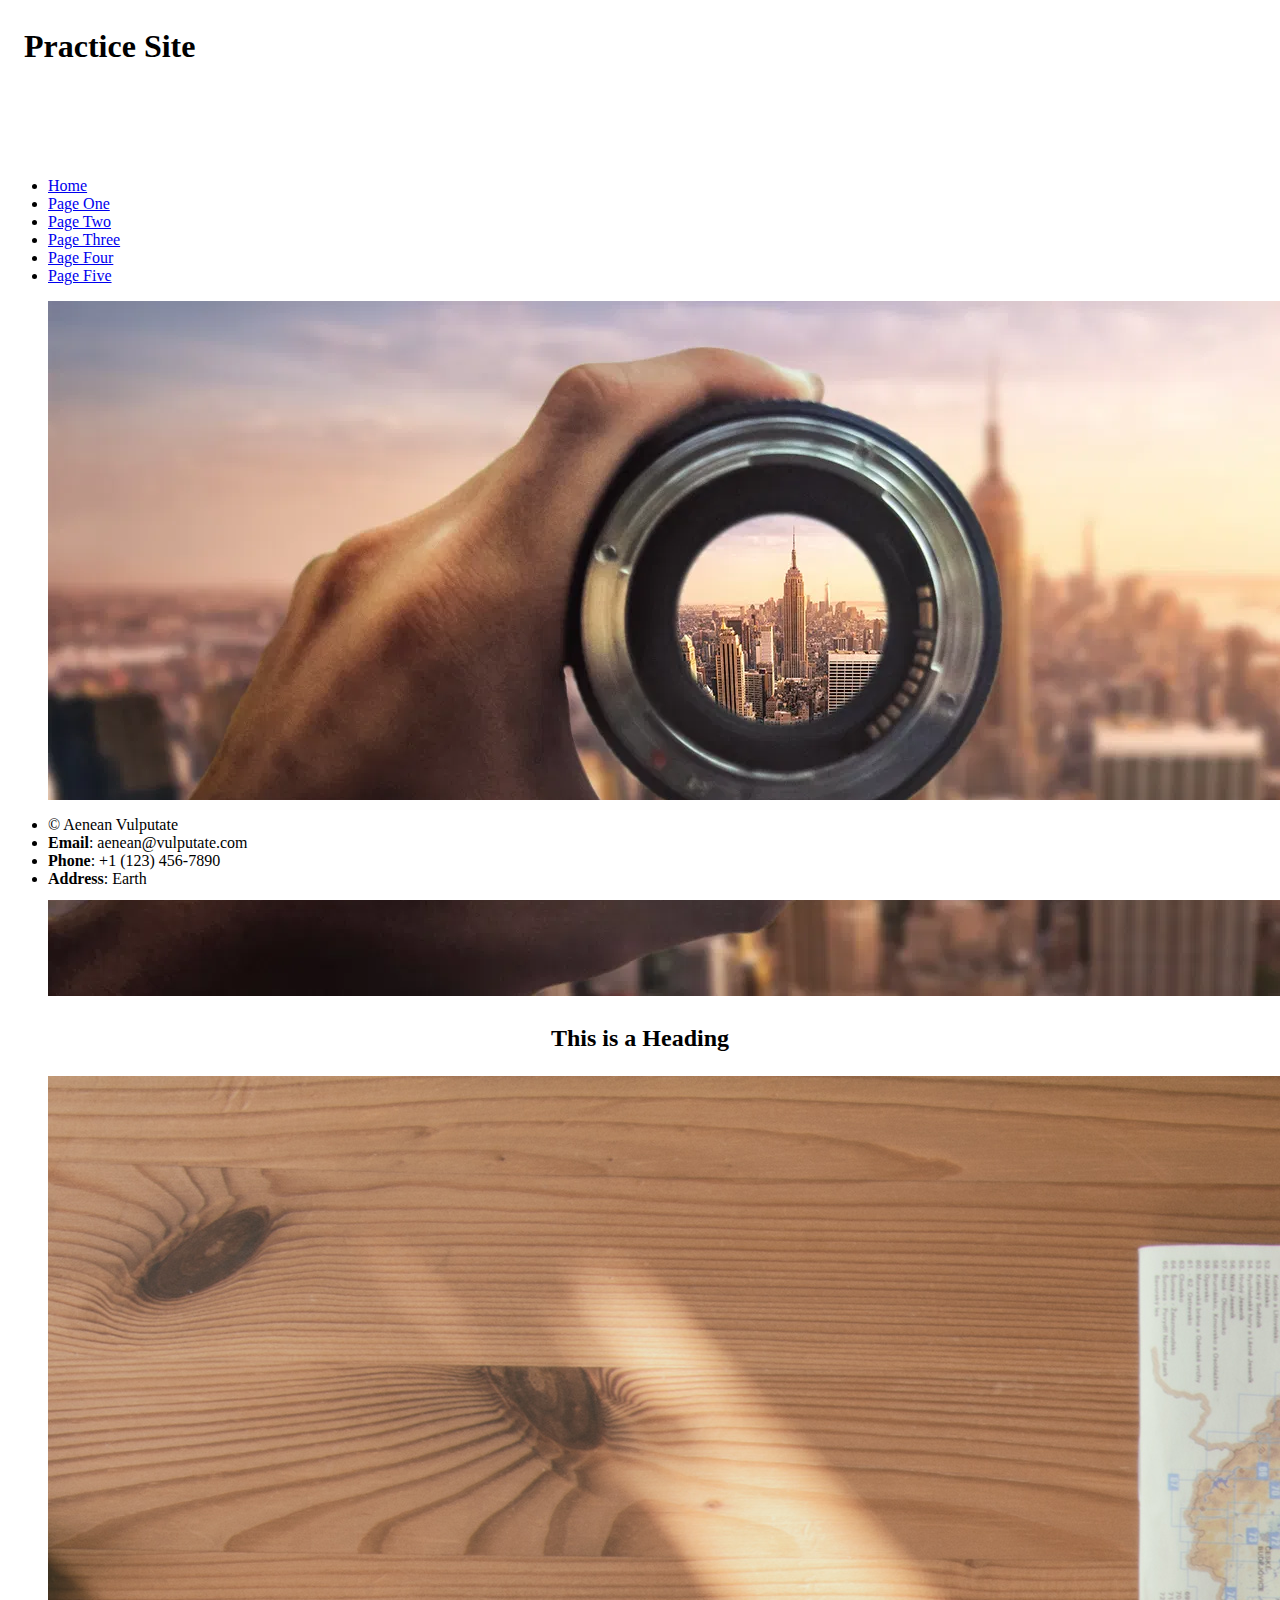
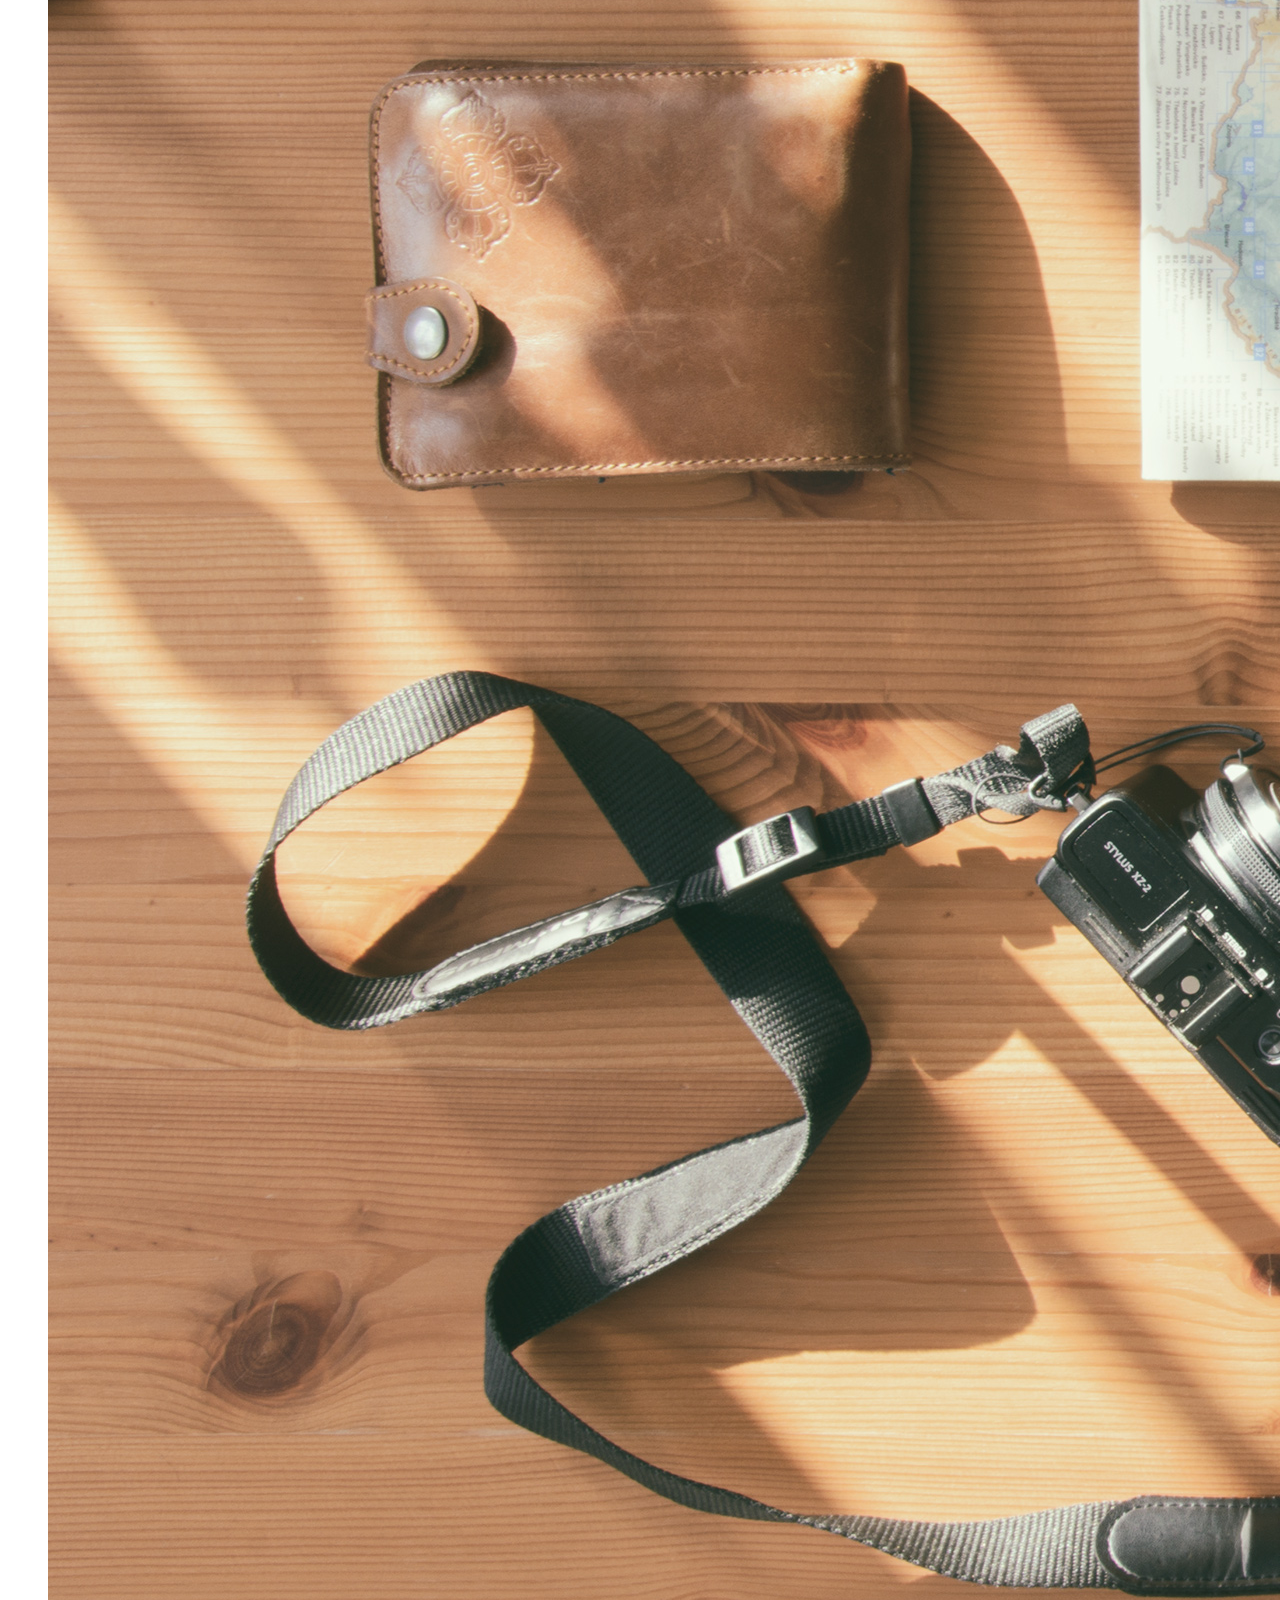
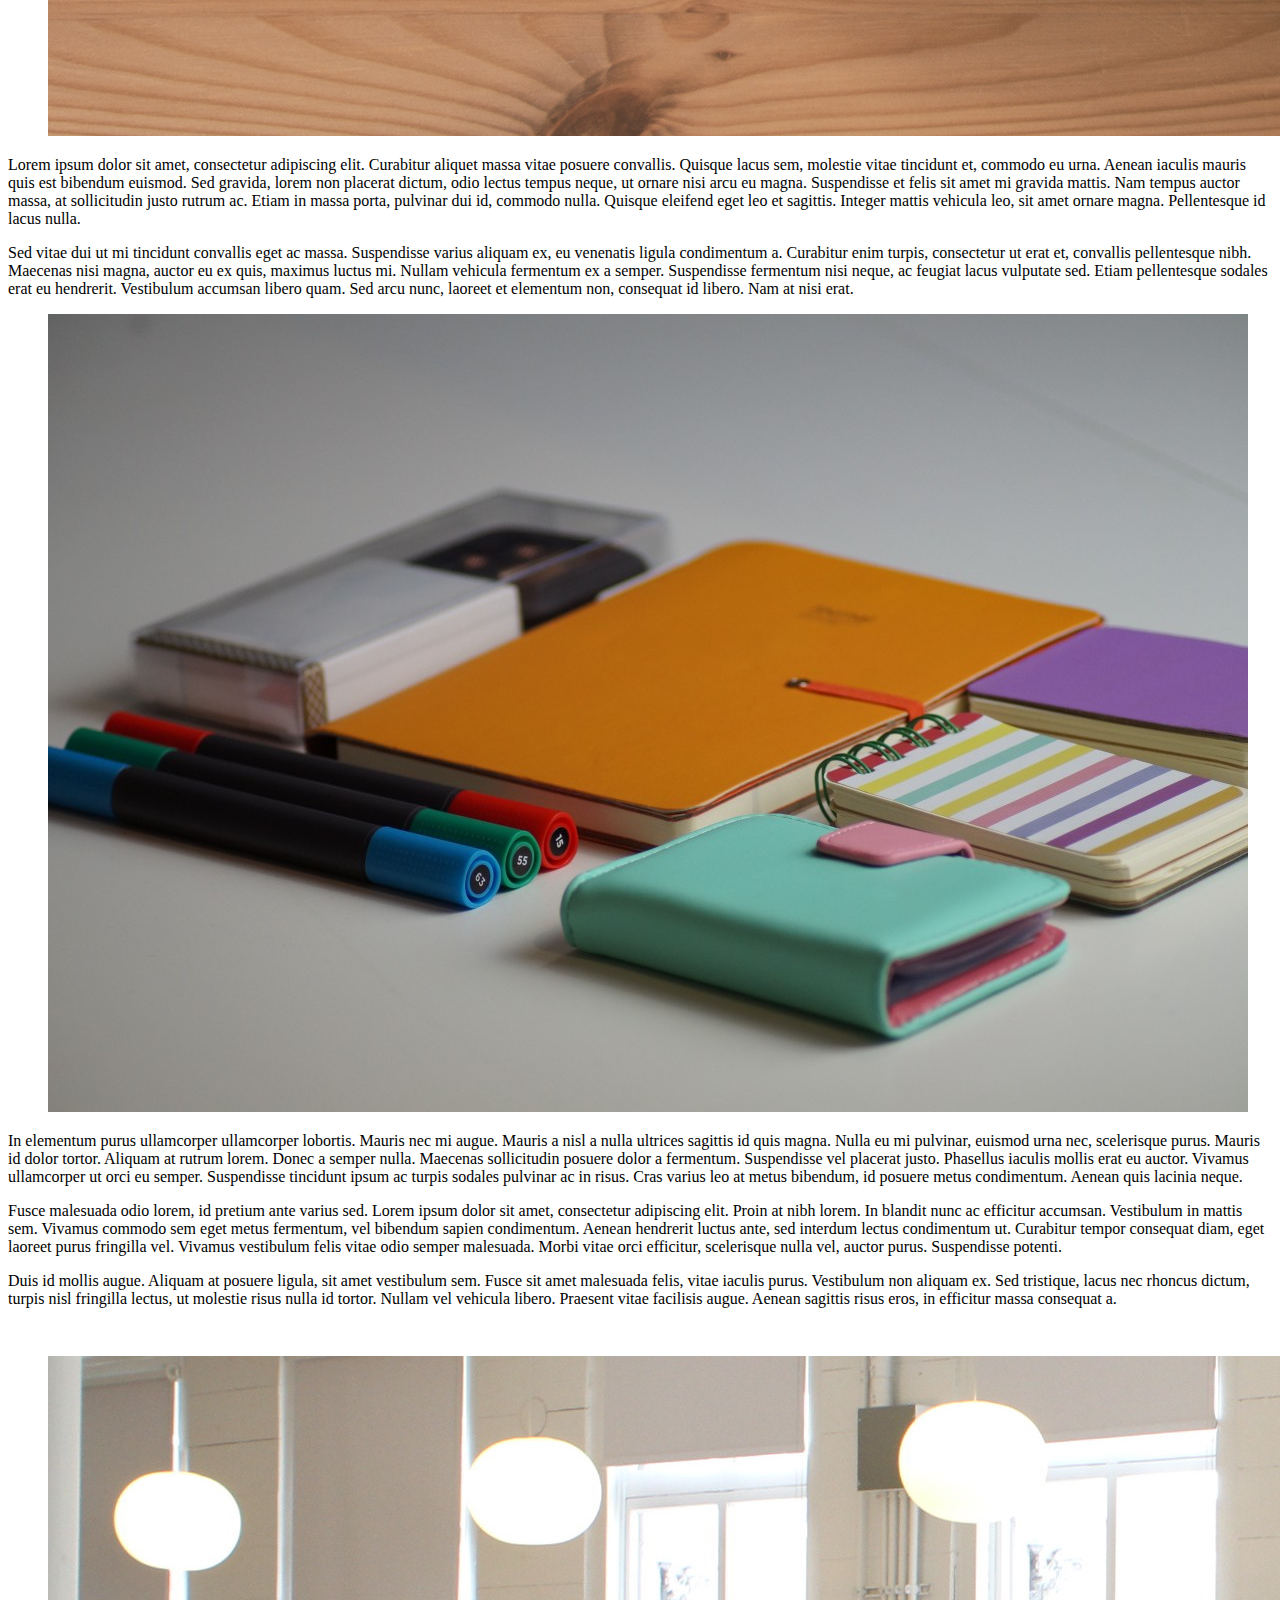
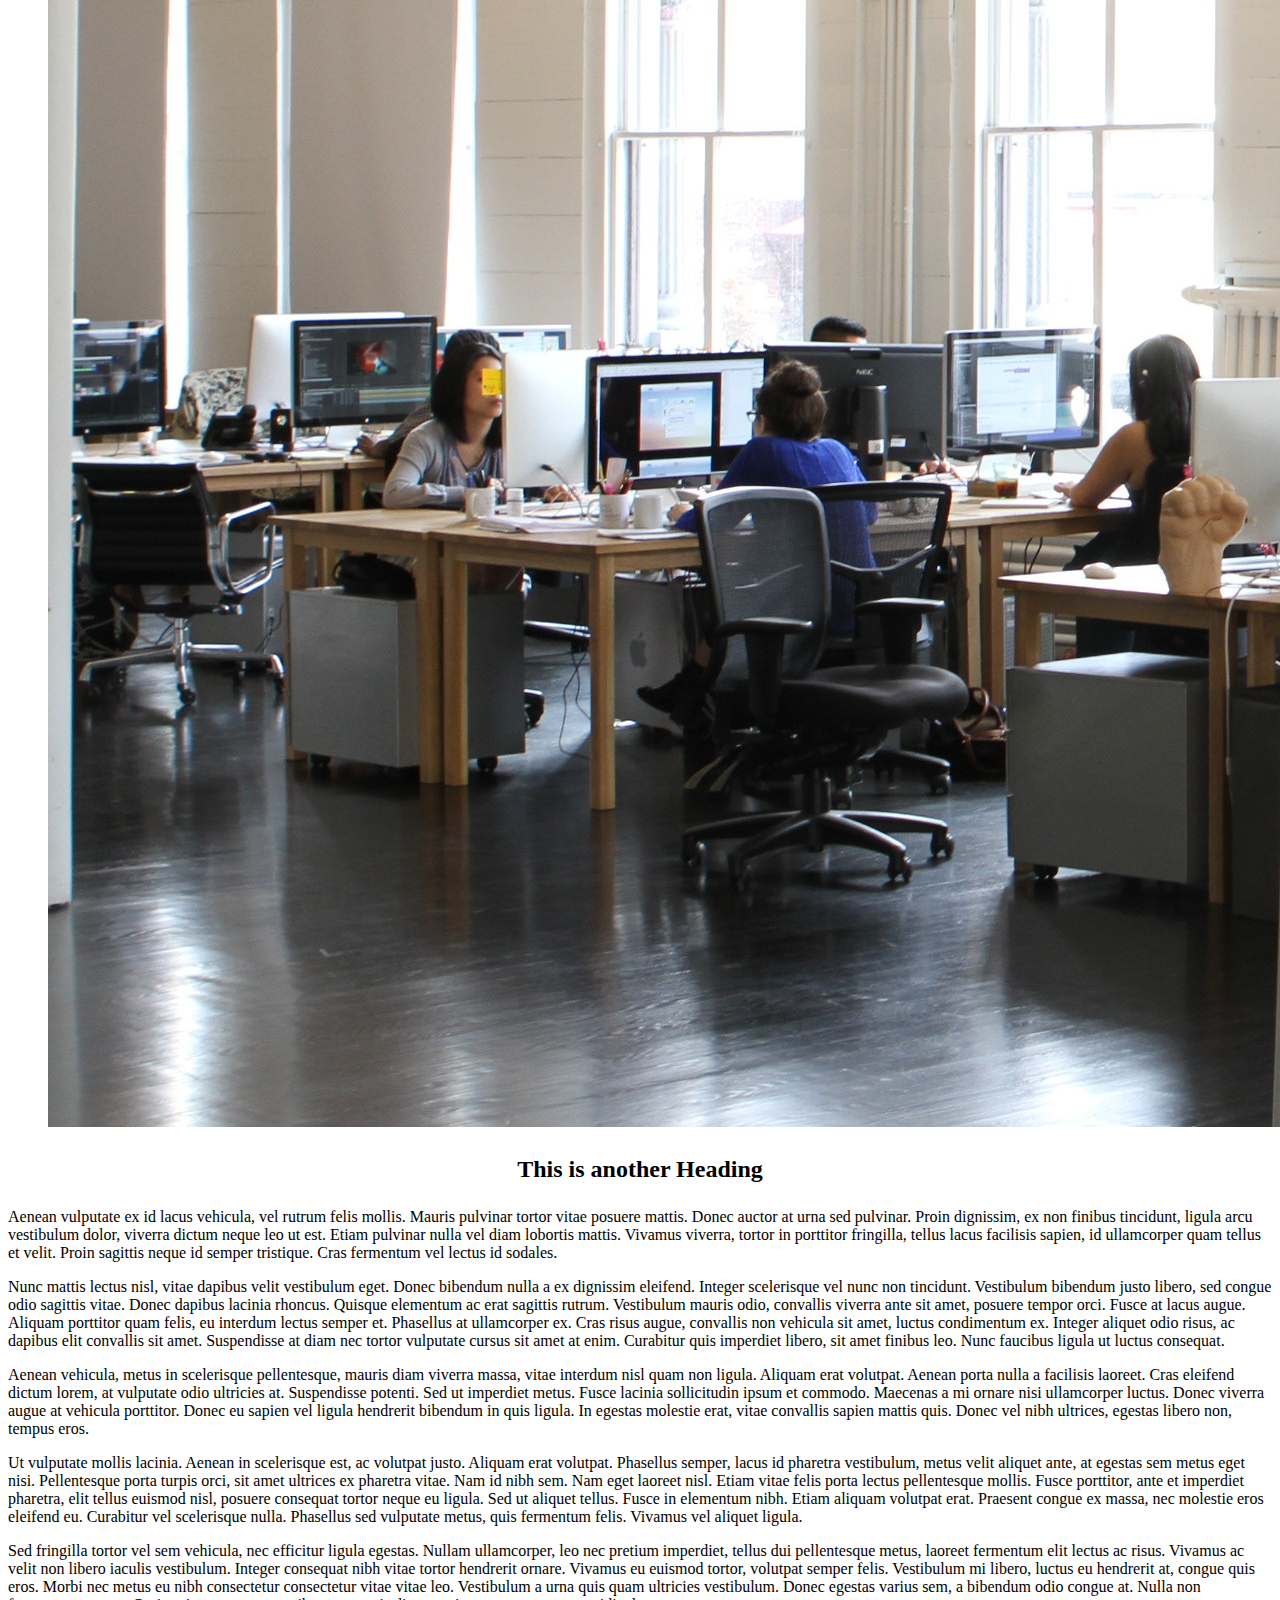
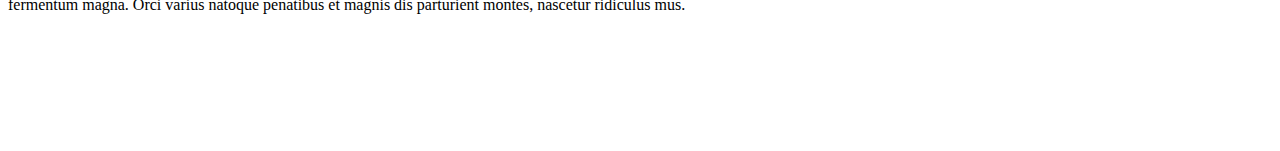
<file: index.html>
<!DOCTYPE HTML>
<html>
	<head>
		<title> Home </title>
		<meta charset="utf-8">
		<link rel="stylesheet" href="main.css">
	</head>
	<body>
		<header>
			<h1> Practice Site </h1>
		</header>
		<div id="wrapper">
			<aside>
				<nav>
					<ul>
						<li> <a href="index.html"> Home </a></li>
						<li> <a href="one.html"> Page One </a></li>
						<li> <a href="two.html"> Page Two </a></li>
						<li> <a href="three.html"> Page Three </a></li>
						<li> <a href="four.html"> Page Four </a></li>
						<li> <a href="five.html"> Page Five </a></li>
					</ul>
				</nav>
			</aside>
			<article>
				<header>
					<figure>
						<img src="banner.jpg">
					</figure>
					<h2> This is a Heading </h2>
				</header>
				<section>
					<figure>
						<img src="one.jpg">
					</figure>
					<p>Lorem ipsum dolor sit amet, consectetur adipiscing elit. Curabitur aliquet massa vitae posuere convallis. Quisque lacus sem, molestie vitae tincidunt et, commodo eu urna. Aenean iaculis mauris quis est bibendum euismod. Sed gravida, lorem non placerat dictum, odio lectus tempus neque, ut ornare nisi arcu eu magna. Suspendisse et felis sit amet mi gravida mattis. Nam tempus auctor massa, at sollicitudin justo rutrum ac. Etiam in massa porta, pulvinar dui id, commodo nulla. Quisque eleifend eget leo et sagittis. Integer mattis vehicula leo, sit amet ornare magna. Pellentesque id lacus nulla.</p>
					<p>Sed vitae dui ut mi tincidunt convallis eget ac massa. Suspendisse varius aliquam ex, eu venenatis ligula condimentum a. Curabitur enim turpis, consectetur ut erat et, convallis pellentesque nibh. Maecenas nisi magna, auctor eu ex quis, maximus luctus mi. Nullam vehicula fermentum ex a semper. Suspendisse fermentum nisi neque, ac feugiat lacus vulputate sed. Etiam pellentesque sodales erat eu hendrerit. Vestibulum accumsan libero quam. Sed arcu nunc, laoreet et elementum non, consequat id libero. Nam at nisi erat.</p>
					<figure>
						<img src="two.jpg">
					</figure>
					<p>In elementum purus ullamcorper ullamcorper lobortis. Mauris nec mi augue. Mauris a nisl a nulla ultrices sagittis id quis magna. Nulla eu mi pulvinar, euismod urna nec, scelerisque purus. Mauris id dolor tortor. Aliquam at rutrum lorem. Donec a semper nulla. Maecenas sollicitudin posuere dolor a fermentum. Suspendisse vel placerat justo. Phasellus iaculis mollis erat eu auctor. Vivamus ullamcorper ut orci eu semper. Suspendisse tincidunt ipsum ac turpis sodales pulvinar ac in risus. Cras varius leo at metus bibendum, id posuere metus condimentum. Aenean quis lacinia neque.</p>
					<p>Fusce malesuada odio lorem, id pretium ante varius sed. Lorem ipsum dolor sit amet, consectetur adipiscing elit. Proin at nibh lorem. In blandit nunc ac efficitur accumsan. Vestibulum in mattis sem. Vivamus commodo sem eget metus fermentum, vel bibendum sapien condimentum. Aenean hendrerit luctus ante, sed interdum lectus condimentum ut. Curabitur tempor consequat diam, eget laoreet purus fringilla vel. Vivamus vestibulum felis vitae odio semper malesuada. Morbi vitae orci efficitur, scelerisque nulla vel, auctor purus. Suspendisse potenti.</p>
					<p>Duis id mollis augue. Aliquam at posuere ligula, sit amet vestibulum sem. Fusce sit amet malesuada felis, vitae iaculis purus. Vestibulum non aliquam ex. Sed tristique, lacus nec rhoncus dictum, turpis nisl fringilla lectus, ut molestie risus nulla id tortor. Nullam vel vehicula libero. Praesent vitae facilisis augue. Aenean sagittis risus eros, in efficitur massa consequat a.</p>
				</section>
			</article>
			<article>
				<header>
					<figure>
						<img src="banner2.jpg">
					</figure>
					<h2> This is another Heading </h2>
				</header>
				<p>Aenean vulputate ex id lacus vehicula, vel rutrum felis mollis. Mauris pulvinar tortor vitae posuere mattis. Donec auctor at urna sed pulvinar. Proin dignissim, ex non finibus tincidunt, ligula arcu vestibulum dolor, viverra dictum neque leo ut est. Etiam pulvinar nulla vel diam lobortis mattis. Vivamus viverra, tortor in porttitor fringilla, tellus lacus facilisis sapien, id ullamcorper quam tellus et velit. Proin sagittis neque id semper tristique. Cras fermentum vel lectus id sodales.</p>
				<p>Nunc mattis lectus nisl, vitae dapibus velit vestibulum eget. Donec bibendum nulla a ex dignissim eleifend. Integer scelerisque vel nunc non tincidunt. Vestibulum bibendum justo libero, sed congue odio sagittis vitae. Donec dapibus lacinia rhoncus. Quisque elementum ac erat sagittis rutrum. Vestibulum mauris odio, convallis viverra ante sit amet, posuere tempor orci. Fusce at lacus augue. Aliquam porttitor quam felis, eu interdum lectus semper et. Phasellus at ullamcorper ex. Cras risus augue, convallis non vehicula sit amet, luctus condimentum ex. Integer aliquet odio risus, ac dapibus elit convallis sit amet. Suspendisse at diam nec tortor vulputate cursus sit amet at enim. Curabitur quis imperdiet libero, sit amet finibus leo. Nunc faucibus ligula ut luctus consequat.</p>
				<p>Aenean vehicula, metus in scelerisque pellentesque, mauris diam viverra massa, vitae interdum nisl quam non ligula. Aliquam erat volutpat. Aenean porta nulla a facilisis laoreet. Cras eleifend dictum lorem, at vulputate odio ultricies at. Suspendisse potenti. Sed ut imperdiet metus. Fusce lacinia sollicitudin ipsum et commodo. Maecenas a mi ornare nisi ullamcorper luctus. Donec viverra augue at vehicula porttitor. Donec eu sapien vel ligula hendrerit bibendum in quis ligula. In egestas molestie erat, vitae convallis sapien mattis quis. Donec vel nibh ultrices, egestas libero non, tempus eros.</p>
				<p>Ut vulputate mollis lacinia. Aenean in scelerisque est, ac volutpat justo. Aliquam erat volutpat. Phasellus semper, lacus id pharetra vestibulum, metus velit aliquet ante, at egestas sem metus eget nisi. Pellentesque porta turpis orci, sit amet ultrices ex pharetra vitae. Nam id nibh sem. Nam eget laoreet nisl. Etiam vitae felis porta lectus pellentesque mollis. Fusce porttitor, ante et imperdiet pharetra, elit tellus euismod nisl, posuere consequat tortor neque eu ligula. Sed ut aliquet tellus. Fusce in elementum nibh. Etiam aliquam volutpat erat. Praesent congue ex massa, nec molestie eros eleifend eu. Curabitur vel scelerisque nulla. Phasellus sed vulputate metus, quis fermentum felis. Vivamus vel aliquet ligula.</p>
				<p>Sed fringilla tortor vel sem vehicula, nec efficitur ligula egestas. Nullam ullamcorper, leo nec pretium imperdiet, tellus dui pellentesque metus, laoreet fermentum elit lectus ac risus. Vivamus ac velit non libero iaculis vestibulum. Integer consequat nibh vitae tortor hendrerit ornare. Vivamus eu euismod tortor, volutpat semper felis. Vestibulum mi libero, luctus eu hendrerit at, congue quis eros. Morbi nec metus eu nibh consectetur consectetur vitae vitae leo. Vestibulum a urna quis quam ultricies vestibulum. Donec egestas varius sem, a bibendum odio congue at. Nulla non fermentum magna. Orci varius natoque penatibus et magnis dis parturient montes, nascetur ridiculus mus.</p>
			</article>
		</div>
		<footer>
			<ul>
				<li> &copy; Aenean Vulputate </li>
				<li><b>Email</b>: aenean@vulputate.com</li>
				<li><b>Phone</b>: +1 (123) 456-7890 </li>
				<li><b>Address</b>: Earth </li>
		</footer>
	</body>
</html>
</file>
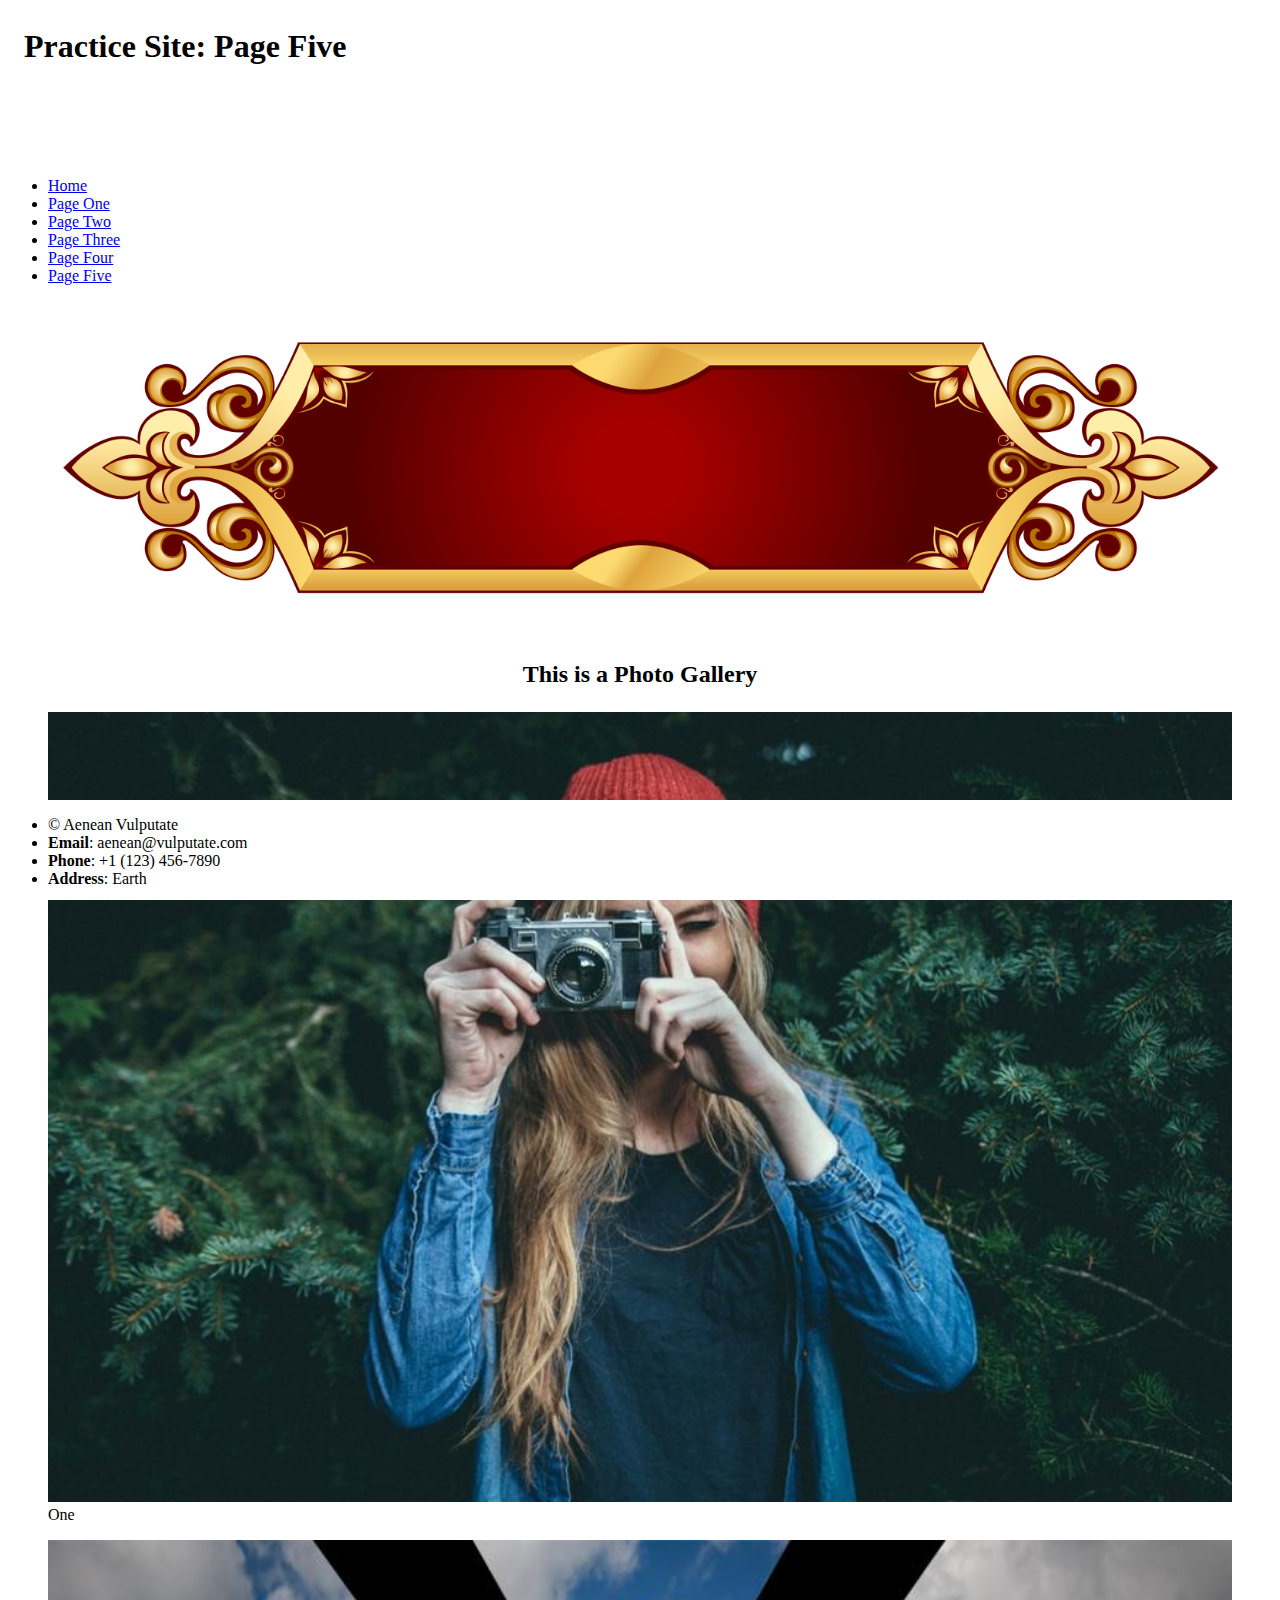
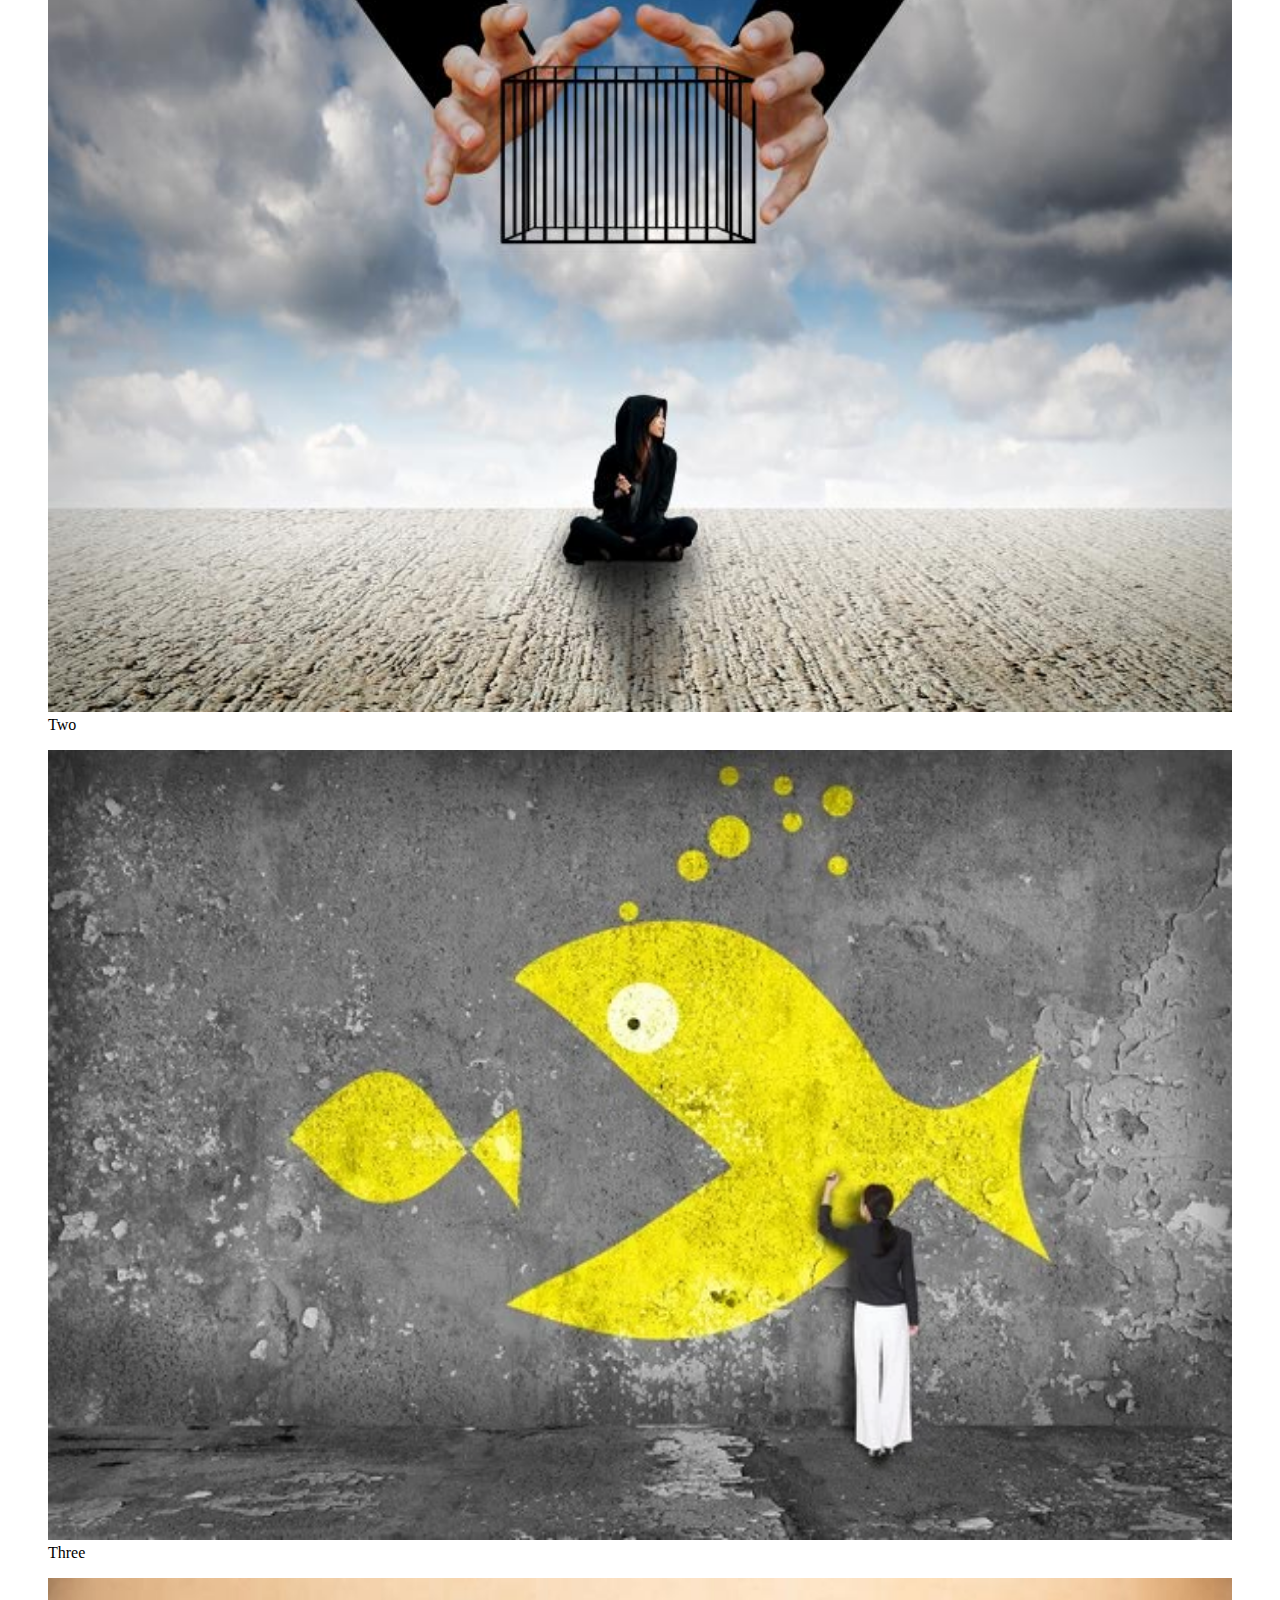
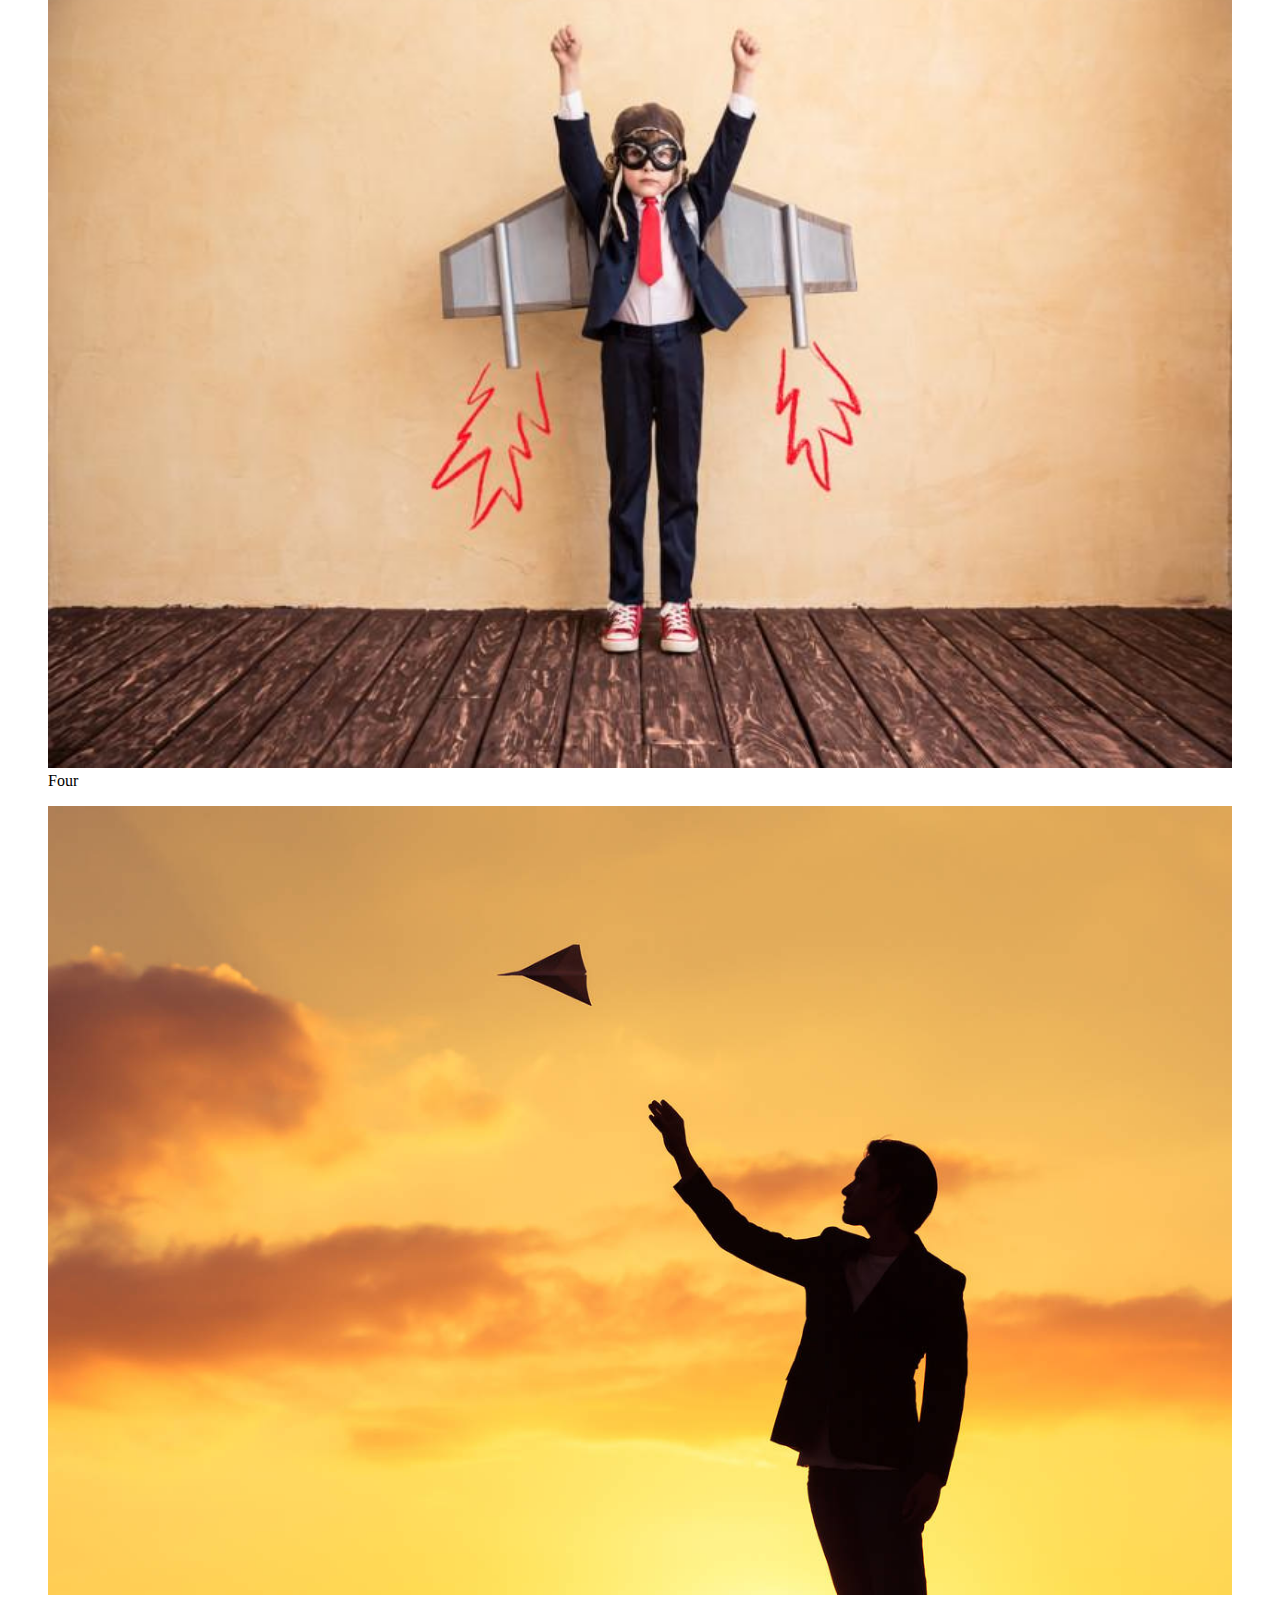
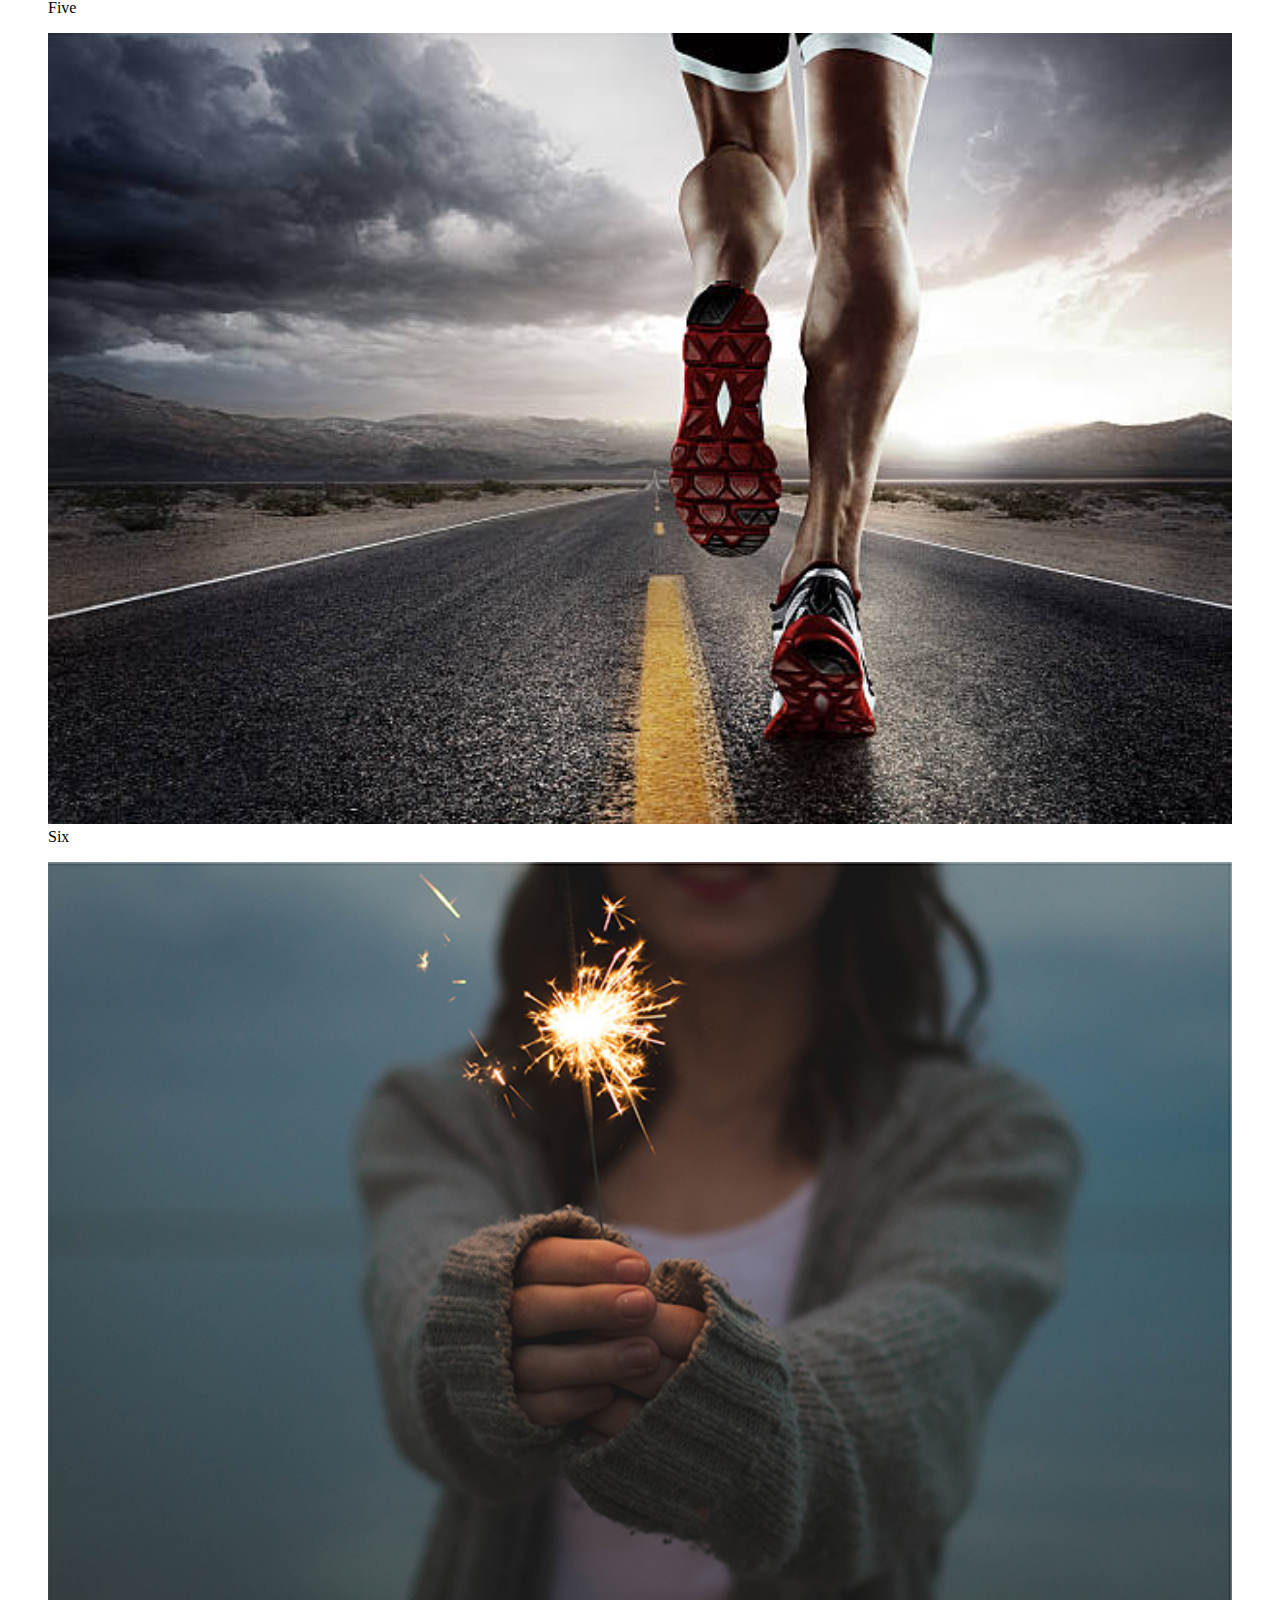
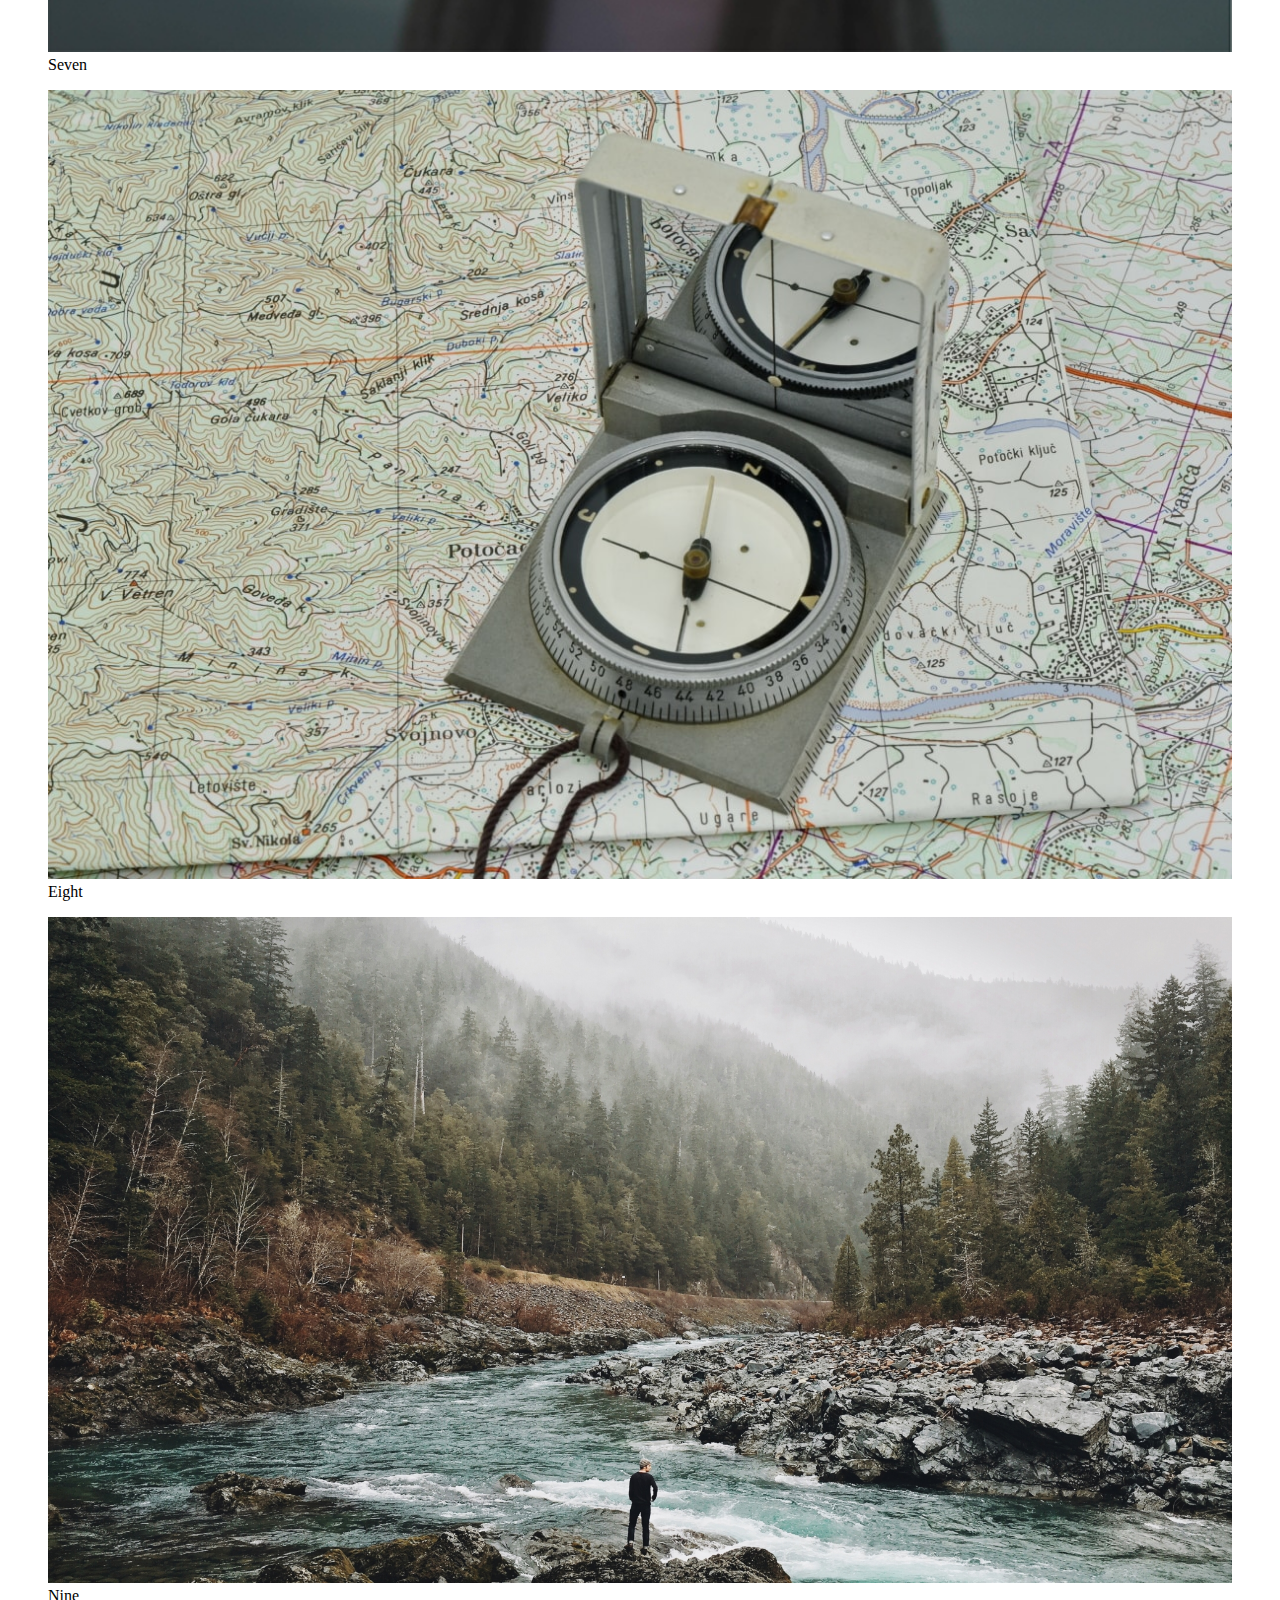
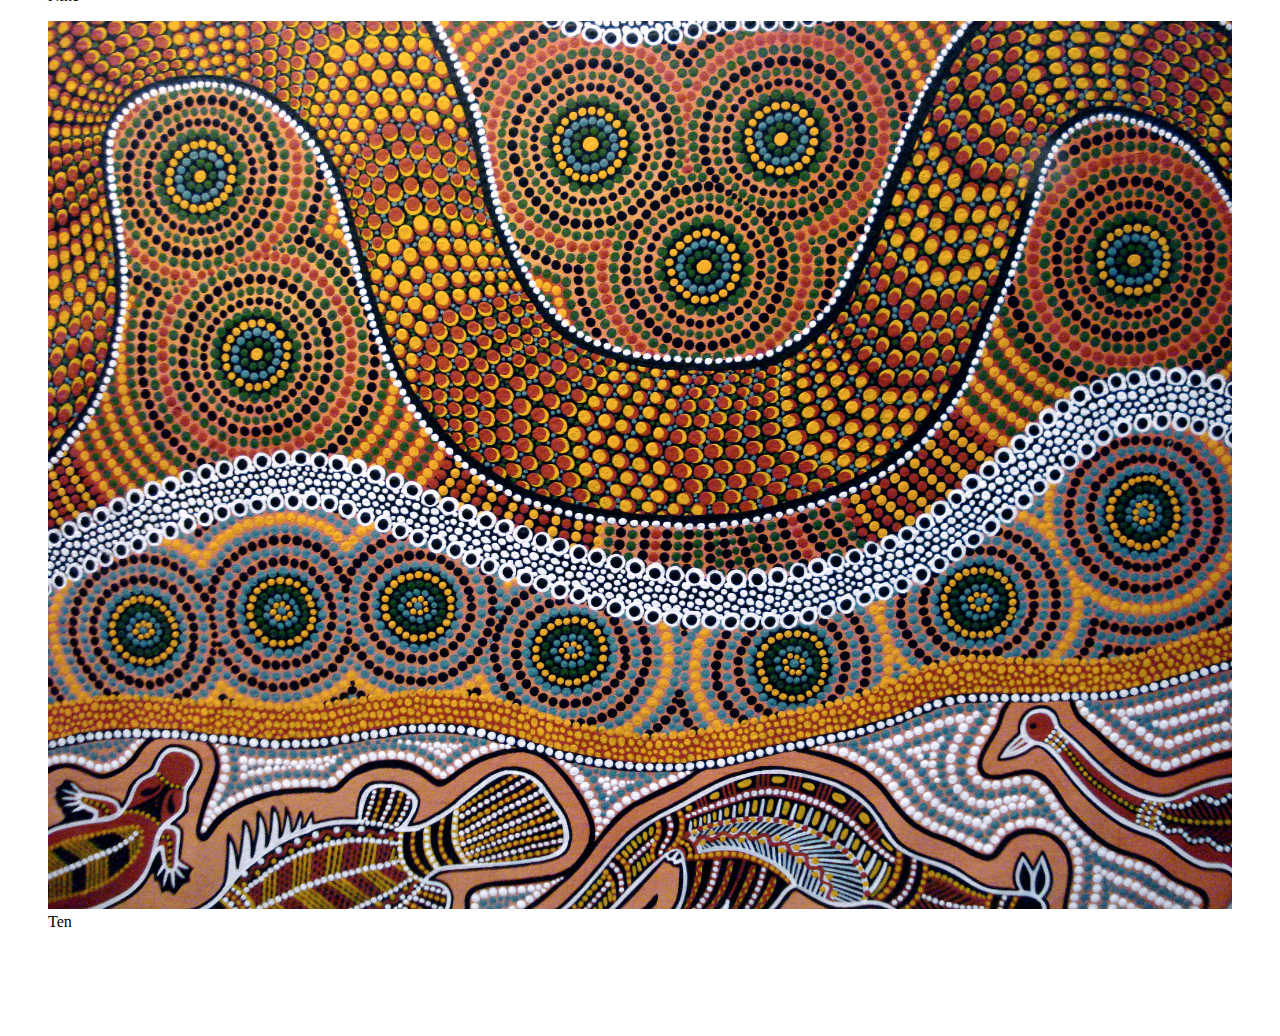
<file: five.html>
<!DOCTYPE HTML>
<html>
	<head>
		<title> Page Five </title>
		<meta charset="utf-8">
		<link rel="stylesheet" href="main.css">
	</head>
	<body>
		<div id="header">
		<header>
			<h1> Practice Site: Page Five </h1>
		</header>
		</div>
		<div id="wrapper">
			<aside>
				<div id="sidenav">
				<nav>
					<ul>
						<li> <a href="index.html"> Home </a></li>
						<li> <a href="one.html"> Page One </a></li>
						<li> <a href="two.html"> Page Two </a></li>
						<li> <a href="three.html"> Page Three </a></li>
						<li> <a href="four.html"> Page Four </a></li>
						<li> <a href="five.html"> Page Five </a></li>
					</ul>
				</nav>
				</div>
			</aside>
			<section>
				<header>
					<div id="gallery">
					<figure>
						<img class="img" src="banner3.png"">
					</figure>
					</div>
					<h2> This is a Photo Gallery </h2>
				</header>
				<section>
				<div id="gallery">
					<figure>
						<a href="#"><img class="img" src="1.jpg"></a>
						<figcaption> One </figcaption>
					</figure>
					</div>
					<div id="gallery">
					<figure>
						<a href="#"><img class="img" src="2.jpg""></a>
						<figcaption> Two </figcaption>
					</figure>
					</div>
					<div id="gallery">
					<figure>
						<a href="#"><img class="img" src="3.jpg"></a>
						<figcaption> Three </figcaption>
					</figure>
					</div>
					<div id="gallery">
					<figure>
						<a href="#"><img class="img" src="4.jpg"></a>
						<figcaption> Four </figcaption>
					</figure>
					</div>
					<div id="gallery">
					<figure>
						<a href="#"><img class="img" src="5.jpg"></a>
						<figcaption> Five </figcaption>
					</figure>
					</div>
					<div id="gallery">
					<figure>
						<a href="#"><img class="img" src="6.jpg"></a>
						<figcaption> Six </figcaption>
					</figure>
					</div>
					<div id="gallery">
					<figure>
						<a href="#"><img class="img" src="7.jpg"></a>
						<figcaption> Seven </figcaption>
					</figure>
					</div>
					<div id="gallery">
					<figure>
						<a href="#"><img class="img" src="8.jpg"></a>
						<figcaption> Eight </figcaption>
					</figure>
					</div>
					<div id="gallery">
					<figure>
						<a href="#"><img class="img" src="9.jpg"></a>
						<figcaption> Nine </figcaption>
					</figure>
					</div>
					<div id="gallery">
					<figure>
						<a href="#"><img class="img" src="10.jpg"></a>
						<figcaption> Ten </figcaption>
					</figure>
				</div>
				</section>
			</section>
		</div>
		<footer>
			<ul>
				<li> &copy; Aenean Vulputate </li>
				<li><b>Email</b>: aenean@vulputate.com</li>
				<li><b>Phone</b>: +1 (123) 456-7890 </li>
				<li><b>Address</b>: Earth </li>
			</ul>
		</footer>
	</body>
</html>
</file>
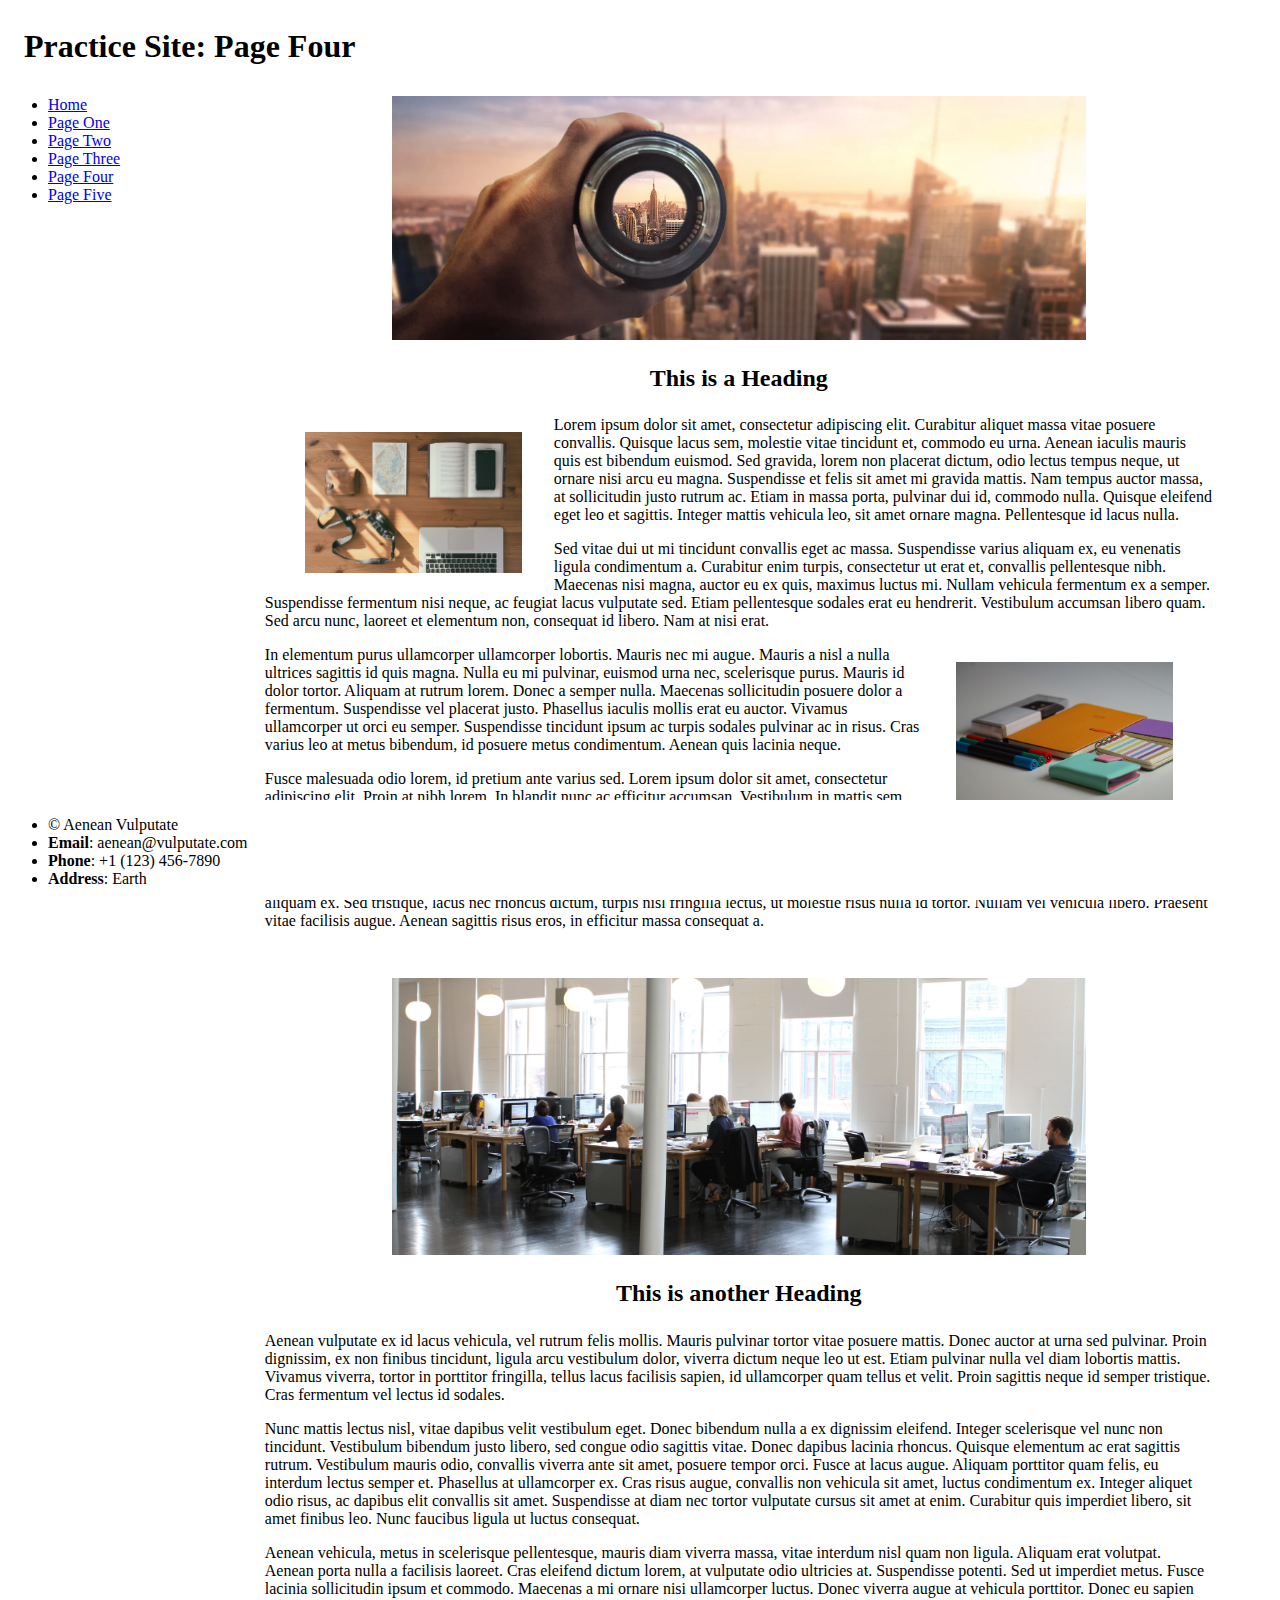
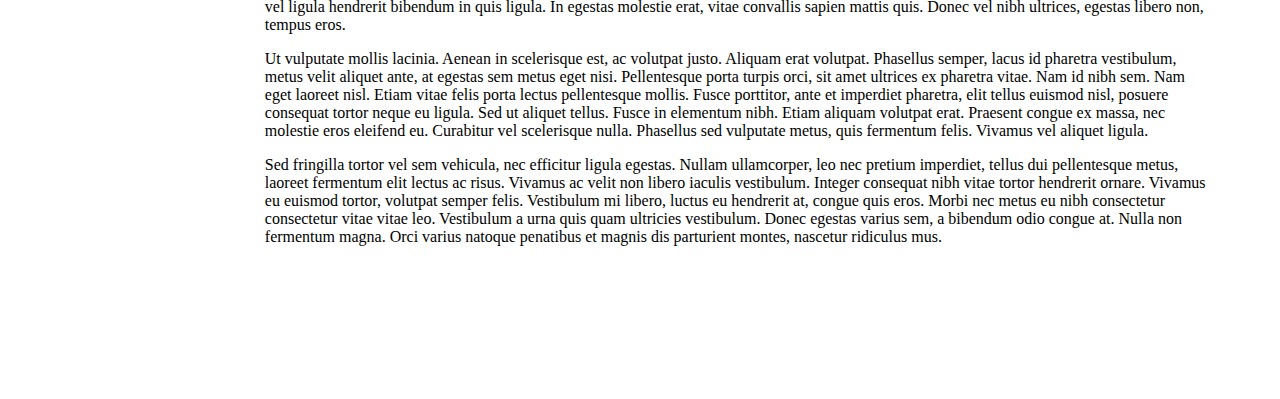
<file: four.html>
<!DOCTYPE HTML>
<html>
	<head>
		<title> Page Four </title>
		<meta charset="utf-8">
		<link rel="stylesheet" href="main.css">
	</head>
	<body>
		<header class="title">
			<h1> Practice Site: Page Four </h1>
		</header>
			<div id="wrapper">
			<aside class="four">
				<nav>
					<ul>
						<li> <a href="index.html"> Home </a></li>
						<li> <a href="one.html"> Page One </a></li>
						<li> <a href="two.html"> Page Two </a></li>
						<li> <a href="three.html"> Page Three </a></li>
						<li> <a href="four.html"> Page Four </a></li>
						<li> <a href="five.html"> Page Five </a></li>
					</ul>
				</nav>
			</aside>
			<div class="articles4">
			<article>
				<header>
					<figure>
						<img class="banner" src="banner.jpg">
					</figure>
					<h2> This is a Heading </h2>
				</header>
				<section>
					<figure>
						<img class="left4" src="one.jpg">
					</figure>
					<p>Lorem ipsum dolor sit amet, consectetur adipiscing elit. Curabitur aliquet massa vitae posuere convallis. Quisque lacus sem, molestie vitae tincidunt et, commodo eu urna. Aenean iaculis mauris quis est bibendum euismod. Sed gravida, lorem non placerat dictum, odio lectus tempus neque, ut ornare nisi arcu eu magna. Suspendisse et felis sit amet mi gravida mattis. Nam tempus auctor massa, at sollicitudin justo rutrum ac. Etiam in massa porta, pulvinar dui id, commodo nulla. Quisque eleifend eget leo et sagittis. Integer mattis vehicula leo, sit amet ornare magna. Pellentesque id lacus nulla.</p>
					<p>Sed vitae dui ut mi tincidunt convallis eget ac massa. Suspendisse varius aliquam ex, eu venenatis ligula condimentum a. Curabitur enim turpis, consectetur ut erat et, convallis pellentesque nibh. Maecenas nisi magna, auctor eu ex quis, maximus luctus mi. Nullam vehicula fermentum ex a semper. Suspendisse fermentum nisi neque, ac feugiat lacus vulputate sed. Etiam pellentesque sodales erat eu hendrerit. Vestibulum accumsan libero quam. Sed arcu nunc, laoreet et elementum non, consequat id libero. Nam at nisi erat.</p>
					<figure>
						<img class="right4" src="two.jpg">
					</figure>
					<p>In elementum purus ullamcorper ullamcorper lobortis. Mauris nec mi augue. Mauris a nisl a nulla ultrices sagittis id quis magna. Nulla eu mi pulvinar, euismod urna nec, scelerisque purus. Mauris id dolor tortor. Aliquam at rutrum lorem. Donec a semper nulla. Maecenas sollicitudin posuere dolor a fermentum. Suspendisse vel placerat justo. Phasellus iaculis mollis erat eu auctor. Vivamus ullamcorper ut orci eu semper. Suspendisse tincidunt ipsum ac turpis sodales pulvinar ac in risus. Cras varius leo at metus bibendum, id posuere metus condimentum. Aenean quis lacinia neque.</p>
					<p>Fusce malesuada odio lorem, id pretium ante varius sed. Lorem ipsum dolor sit amet, consectetur adipiscing elit. Proin at nibh lorem. In blandit nunc ac efficitur accumsan. Vestibulum in mattis sem. Vivamus commodo sem eget metus fermentum, vel bibendum sapien condimentum. Aenean hendrerit luctus ante, sed interdum lectus condimentum ut. Curabitur tempor consequat diam, eget laoreet purus fringilla vel. Vivamus vestibulum felis vitae odio semper malesuada. Morbi vitae orci efficitur, scelerisque nulla vel, auctor purus. Suspendisse potenti.</p>
					<p>Duis id mollis augue. Aliquam at posuere ligula, sit amet vestibulum sem. Fusce sit amet malesuada felis, vitae iaculis purus. Vestibulum non aliquam ex. Sed tristique, lacus nec rhoncus dictum, turpis nisl fringilla lectus, ut molestie risus nulla id tortor. Nullam vel vehicula libero. Praesent vitae facilisis augue. Aenean sagittis risus eros, in efficitur massa consequat a.</p>
				</section>
			</article>
			<article>
				<header>
					<figure>
						<img class="banner" src="banner2.jpg">
					</figure>
					<h2> This is another Heading </h2>
				</header>
				<p>Aenean vulputate ex id lacus vehicula, vel rutrum felis mollis. Mauris pulvinar tortor vitae posuere mattis. Donec auctor at urna sed pulvinar. Proin dignissim, ex non finibus tincidunt, ligula arcu vestibulum dolor, viverra dictum neque leo ut est. Etiam pulvinar nulla vel diam lobortis mattis. Vivamus viverra, tortor in porttitor fringilla, tellus lacus facilisis sapien, id ullamcorper quam tellus et velit. Proin sagittis neque id semper tristique. Cras fermentum vel lectus id sodales.</p>
				<p>Nunc mattis lectus nisl, vitae dapibus velit vestibulum eget. Donec bibendum nulla a ex dignissim eleifend. Integer scelerisque vel nunc non tincidunt. Vestibulum bibendum justo libero, sed congue odio sagittis vitae. Donec dapibus lacinia rhoncus. Quisque elementum ac erat sagittis rutrum. Vestibulum mauris odio, convallis viverra ante sit amet, posuere tempor orci. Fusce at lacus augue. Aliquam porttitor quam felis, eu interdum lectus semper et. Phasellus at ullamcorper ex. Cras risus augue, convallis non vehicula sit amet, luctus condimentum ex. Integer aliquet odio risus, ac dapibus elit convallis sit amet. Suspendisse at diam nec tortor vulputate cursus sit amet at enim. Curabitur quis imperdiet libero, sit amet finibus leo. Nunc faucibus ligula ut luctus consequat.</p>
				<p>Aenean vehicula, metus in scelerisque pellentesque, mauris diam viverra massa, vitae interdum nisl quam non ligula. Aliquam erat volutpat. Aenean porta nulla a facilisis laoreet. Cras eleifend dictum lorem, at vulputate odio ultricies at. Suspendisse potenti. Sed ut imperdiet metus. Fusce lacinia sollicitudin ipsum et commodo. Maecenas a mi ornare nisi ullamcorper luctus. Donec viverra augue at vehicula porttitor. Donec eu sapien vel ligula hendrerit bibendum in quis ligula. In egestas molestie erat, vitae convallis sapien mattis quis. Donec vel nibh ultrices, egestas libero non, tempus eros.</p>
				<p>Ut vulputate mollis lacinia. Aenean in scelerisque est, ac volutpat justo. Aliquam erat volutpat. Phasellus semper, lacus id pharetra vestibulum, metus velit aliquet ante, at egestas sem metus eget nisi. Pellentesque porta turpis orci, sit amet ultrices ex pharetra vitae. Nam id nibh sem. Nam eget laoreet nisl. Etiam vitae felis porta lectus pellentesque mollis. Fusce porttitor, ante et imperdiet pharetra, elit tellus euismod nisl, posuere consequat tortor neque eu ligula. Sed ut aliquet tellus. Fusce in elementum nibh. Etiam aliquam volutpat erat. Praesent congue ex massa, nec molestie eros eleifend eu. Curabitur vel scelerisque nulla. Phasellus sed vulputate metus, quis fermentum felis. Vivamus vel aliquet ligula.</p>
				<p>Sed fringilla tortor vel sem vehicula, nec efficitur ligula egestas. Nullam ullamcorper, leo nec pretium imperdiet, tellus dui pellentesque metus, laoreet fermentum elit lectus ac risus. Vivamus ac velit non libero iaculis vestibulum. Integer consequat nibh vitae tortor hendrerit ornare. Vivamus eu euismod tortor, volutpat semper felis. Vestibulum mi libero, luctus eu hendrerit at, congue quis eros. Morbi nec metus eu nibh consectetur consectetur vitae vitae leo. Vestibulum a urna quis quam ultricies vestibulum. Donec egestas varius sem, a bibendum odio congue at. Nulla non fermentum magna. Orci varius natoque penatibus et magnis dis parturient montes, nascetur ridiculus mus.</p>
			</article>
			</div>
			</div>
		<footer>
			<ul>
				<li> &copy; Aenean Vulputate </li>
				<li><b>Email</b>: aenean@vulputate.com</li>
				<li><b>Phone</b>: +1 (123) 456-7890 </li>
				<li><b>Address</b>: Earth </li>
		</footer>
	</body>
</html>
</file>
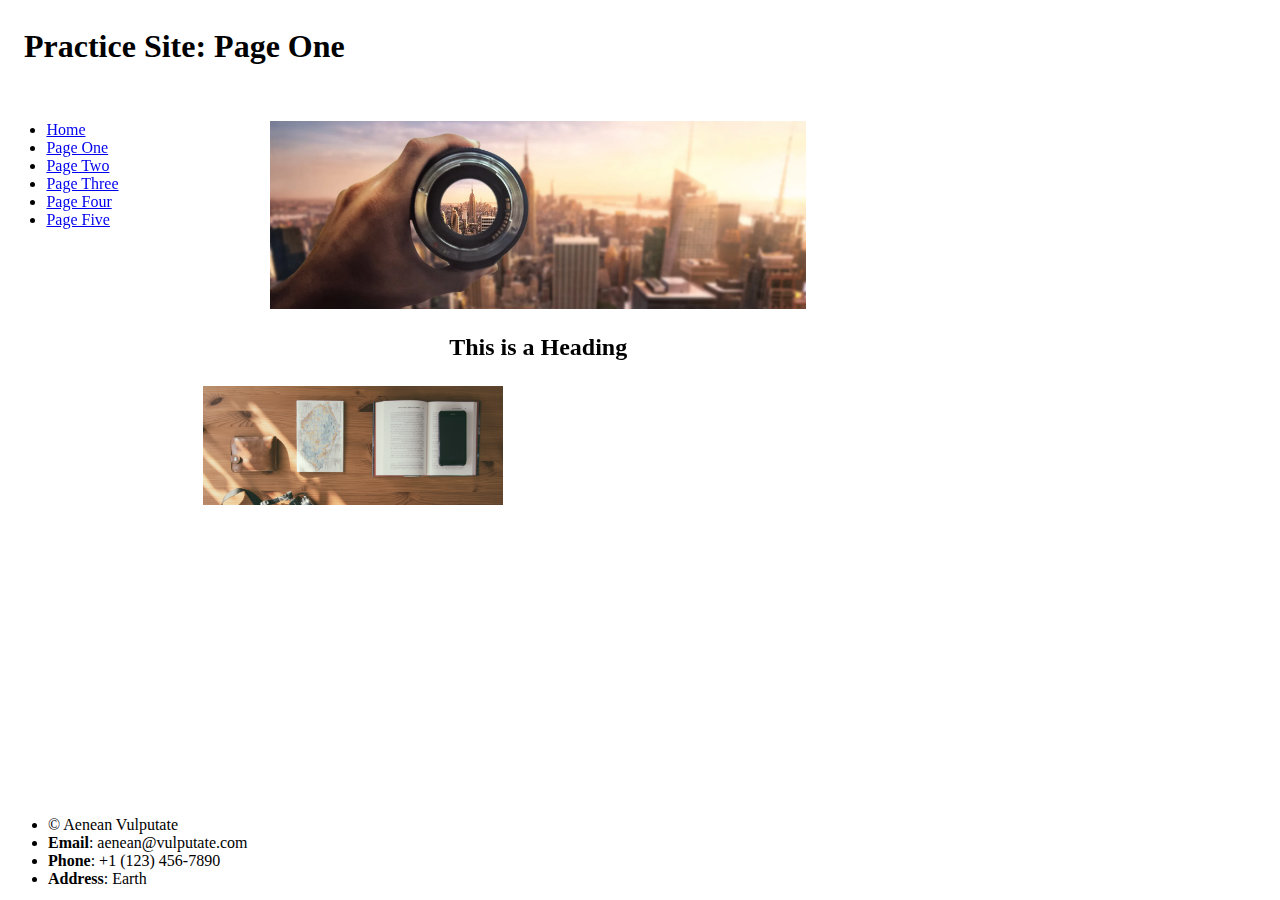
<file: one.html>
<!DOCTYPE HTML>
<html>
	<head>
		<title> Page One </title>
		<meta charset="utf-8">
		<link rel="stylesheet" href="main.css">
	</head>
	<body>
		<div id="header">
		<header class="title">
			<h1> Practice Site: Page One </h1>
		</header>
		</div>
		<div id="wrapper">
		<aside class="one">
			<aside>
				<nav>
					<ul>
						<li> <a href="index.html"> Home </a></li>
						<li> <a href="one.html"> Page One </a></li>
						<li> <a href="two.html"> Page Two </a></li>
						<li> <a href="three.html"> Page Three </a></li>
						<li> <a href="four.html"> Page Four </a></li>
						<li> <a href="five.html"> Page Five </a></li>
					</ul>
				</nav>
			</aside>
			</div>
			<div class="articles1">
			<article>
				<header>
					<figure>
						<img class="banner" src="banner.jpg">
					</figure>
					<h2> This is a Heading </h2>
				</header>
				<section>
					<figure>
						<img class="body1" src="one.jpg">
					</figure>
					<p>Lorem ipsum dolor sit amet, consectetur adipiscing elit. Curabitur aliquet massa vitae posuere convallis. Quisque lacus sem, molestie vitae tincidunt et, commodo eu urna. Aenean iaculis mauris quis est bibendum euismod. Sed gravida, lorem non placerat dictum, odio lectus tempus neque, ut ornare nisi arcu eu magna. Suspendisse et felis sit amet mi gravida mattis. Nam tempus auctor massa, at sollicitudin justo rutrum ac. Etiam in massa porta, pulvinar dui id, commodo nulla. Quisque eleifend eget leo et sagittis. Integer mattis vehicula leo, sit amet ornare magna. Pellentesque id lacus nulla.</p>
					<p>Sed vitae dui ut mi tincidunt convallis eget ac massa. Suspendisse varius aliquam ex, eu venenatis ligula condimentum a. Curabitur enim turpis, consectetur ut erat et, convallis pellentesque nibh. Maecenas nisi magna, auctor eu ex quis, maximus luctus mi. Nullam vehicula fermentum ex a semper. Suspendisse fermentum nisi neque, ac feugiat lacus vulputate sed. Etiam pellentesque sodales erat eu hendrerit. Vestibulum accumsan libero quam. Sed arcu nunc, laoreet et elementum non, consequat id libero. Nam at nisi erat.</p>
					<figure>
						<img class="body1" src="two.jpg">
					</figure>
					<p>In elementum purus ullamcorper ullamcorper lobortis. Mauris nec mi augue. Mauris a nisl a nulla ultrices sagittis id quis magna. Nulla eu mi pulvinar, euismod urna nec, scelerisque purus. Mauris id dolor tortor. Aliquam at rutrum lorem. Donec a semper nulla. Maecenas sollicitudin posuere dolor a fermentum. Suspendisse vel placerat justo. Phasellus iaculis mollis erat eu auctor. Vivamus ullamcorper ut orci eu semper. Suspendisse tincidunt ipsum ac turpis sodales pulvinar ac in risus. Cras varius leo at metus bibendum, id posuere metus condimentum. Aenean quis lacinia neque.</p>
					<p>Fusce malesuada odio lorem, id pretium ante varius sed. Lorem ipsum dolor sit amet, consectetur adipiscing elit. Proin at nibh lorem. In blandit nunc ac efficitur accumsan. Vestibulum in mattis sem. Vivamus commodo sem eget metus fermentum, vel bibendum sapien condimentum. Aenean hendrerit luctus ante, sed interdum lectus condimentum ut. Curabitur tempor consequat diam, eget laoreet purus fringilla vel. Vivamus vestibulum felis vitae odio semper malesuada. Morbi vitae orci efficitur, scelerisque nulla vel, auctor purus. Suspendisse potenti.</p>
					<p>Duis id mollis augue. Aliquam at posuere ligula, sit amet vestibulum sem. Fusce sit amet malesuada felis, vitae iaculis purus. Vestibulum non aliquam ex. Sed tristique, lacus nec rhoncus dictum, turpis nisl fringilla lectus, ut molestie risus nulla id tortor. Nullam vel vehicula libero. Praesent vitae facilisis augue. Aenean sagittis risus eros, in efficitur massa consequat a.</p>
				</section>
			</article>
			<article>
				<header>
					<figure>
						<img class="banner" src="banner2.jpg">
					</figure>
					<h2> This is another Heading </h2>
				</header>
				<p>Aenean vulputate ex id lacus vehicula, vel rutrum felis mollis. Mauris pulvinar tortor vitae posuere mattis. Donec auctor at urna sed pulvinar. Proin dignissim, ex non finibus tincidunt, ligula arcu vestibulum dolor, viverra dictum neque leo ut est. Etiam pulvinar nulla vel diam lobortis mattis. Vivamus viverra, tortor in porttitor fringilla, tellus lacus facilisis sapien, id ullamcorper quam tellus et velit. Proin sagittis neque id semper tristique. Cras fermentum vel lectus id sodales.</p>
				<p>Nunc mattis lectus nisl, vitae dapibus velit vestibulum eget. Donec bibendum nulla a ex dignissim eleifend. Integer scelerisque vel nunc non tincidunt. Vestibulum bibendum justo libero, sed congue odio sagittis vitae. Donec dapibus lacinia rhoncus. Quisque elementum ac erat sagittis rutrum. Vestibulum mauris odio, convallis viverra ante sit amet, posuere tempor orci. Fusce at lacus augue. Aliquam porttitor quam felis, eu interdum lectus semper et. Phasellus at ullamcorper ex. Cras risus augue, convallis non vehicula sit amet, luctus condimentum ex. Integer aliquet odio risus, ac dapibus elit convallis sit amet. Suspendisse at diam nec tortor vulputate cursus sit amet at enim. Curabitur quis imperdiet libero, sit amet finibus leo. Nunc faucibus ligula ut luctus consequat.</p>
				<p>Aenean vehicula, metus in scelerisque pellentesque, mauris diam viverra massa, vitae interdum nisl quam non ligula. Aliquam erat volutpat. Aenean porta nulla a facilisis laoreet. Cras eleifend dictum lorem, at vulputate odio ultricies at. Suspendisse potenti. Sed ut imperdiet metus. Fusce lacinia sollicitudin ipsum et commodo. Maecenas a mi ornare nisi ullamcorper luctus. Donec viverra augue at vehicula porttitor. Donec eu sapien vel ligula hendrerit bibendum in quis ligula. In egestas molestie erat, vitae convallis sapien mattis quis. Donec vel nibh ultrices, egestas libero non, tempus eros.</p>
				<p>Ut vulputate mollis lacinia. Aenean in scelerisque est, ac volutpat justo. Aliquam erat volutpat. Phasellus semper, lacus id pharetra vestibulum, metus velit aliquet ante, at egestas sem metus eget nisi. Pellentesque porta turpis orci, sit amet ultrices ex pharetra vitae. Nam id nibh sem. Nam eget laoreet nisl. Etiam vitae felis porta lectus pellentesque mollis. Fusce porttitor, ante et imperdiet pharetra, elit tellus euismod nisl, posuere consequat tortor neque eu ligula. Sed ut aliquet tellus. Fusce in elementum nibh. Etiam aliquam volutpat erat. Praesent congue ex massa, nec molestie eros eleifend eu. Curabitur vel scelerisque nulla. Phasellus sed vulputate metus, quis fermentum felis. Vivamus vel aliquet ligula.</p>
				<p>Sed fringilla tortor vel sem vehicula, nec efficitur ligula egestas. Nullam ullamcorper, leo nec pretium imperdiet, tellus dui pellentesque metus, laoreet fermentum elit lectus ac risus. Vivamus ac velit non libero iaculis vestibulum. Integer consequat nibh vitae tortor hendrerit ornare. Vivamus eu euismod tortor, volutpat semper felis. Vestibulum mi libero, luctus eu hendrerit at, congue quis eros. Morbi nec metus eu nibh consectetur consectetur vitae vitae leo. Vestibulum a urna quis quam ultricies vestibulum. Donec egestas varius sem, a bibendum odio congue at. Nulla non fermentum magna. Orci varius natoque penatibus et magnis dis parturient montes, nascetur ridiculus mus.</p>
			</article>
		</div>
		</div>
		<footer>
			<ul>
				<li> &copy; Aenean Vulputate </li>
				<li><b>Email</b>: aenean@vulputate.com</li>
				<li><b>Phone</b>: +1 (123) 456-7890 </li>
				<li><b>Address</b>: Earth </li>			
		</footer>
	</body>
</html>
</file>
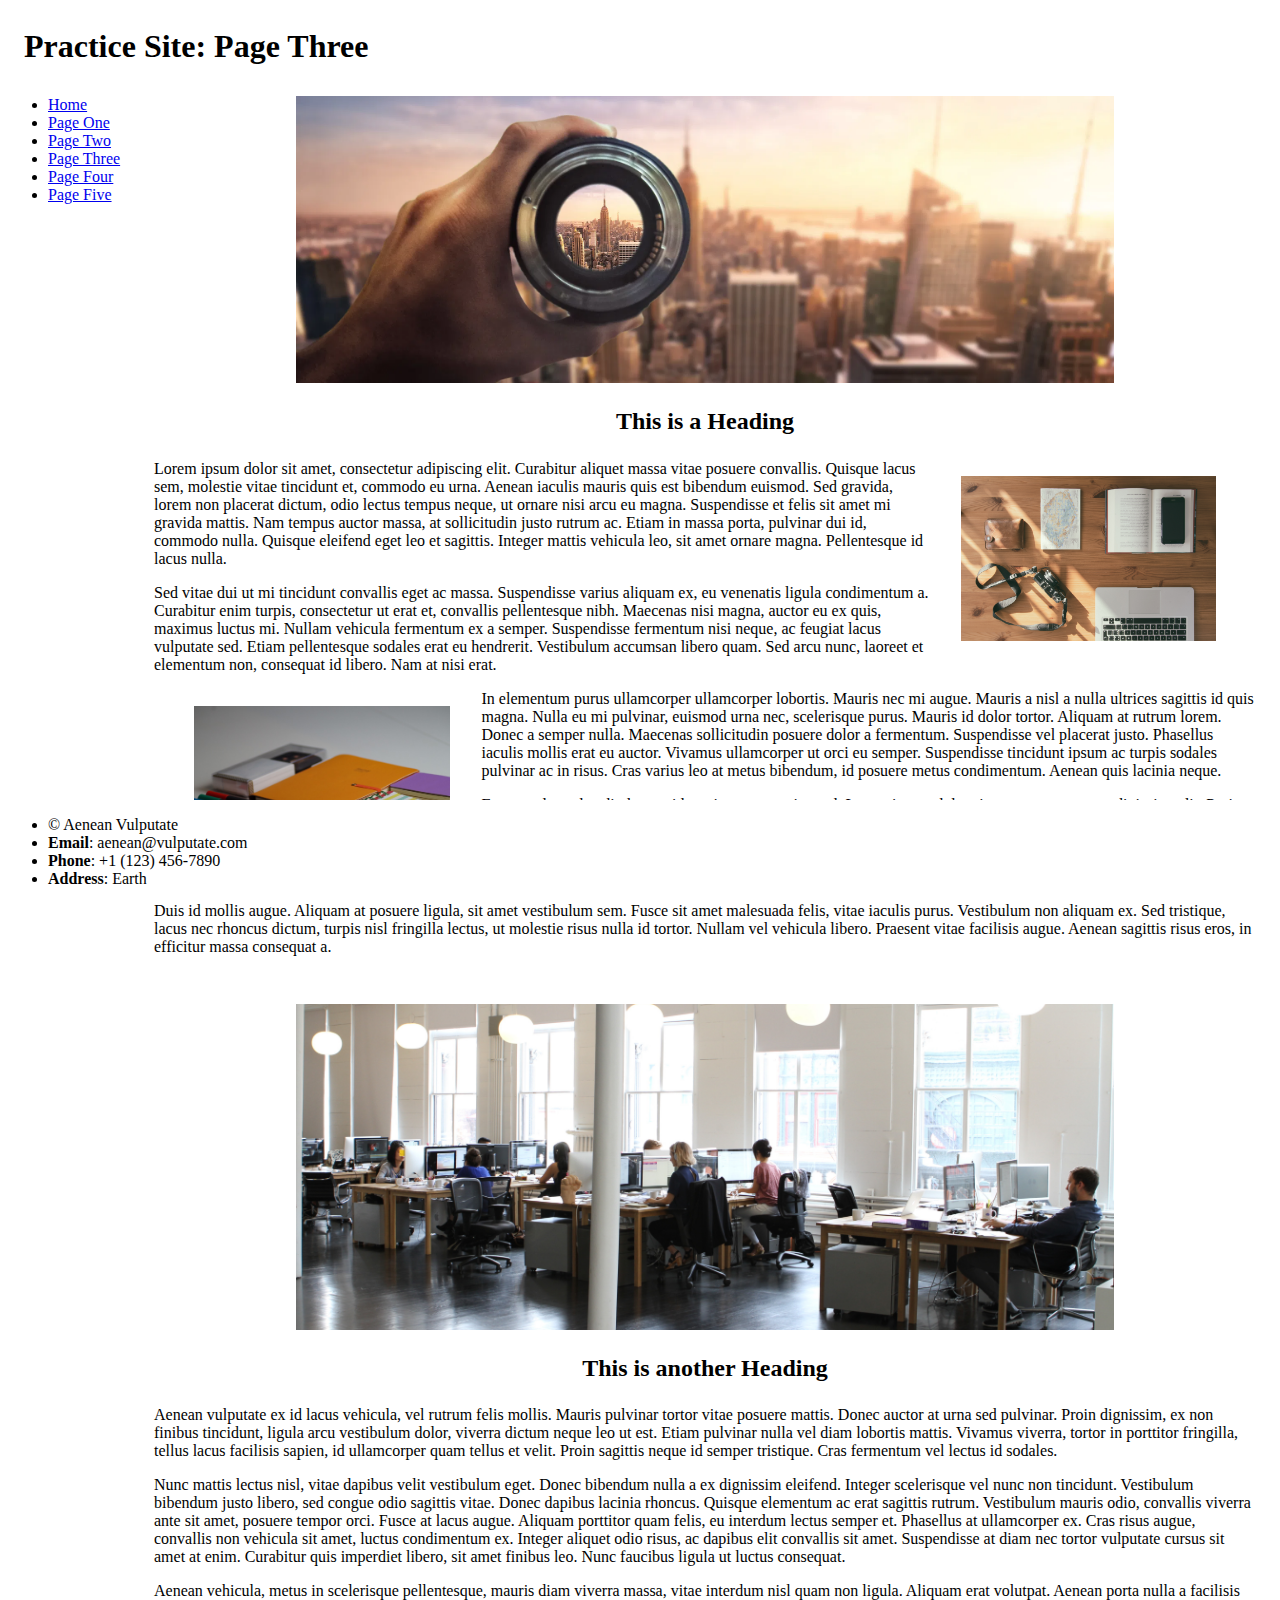
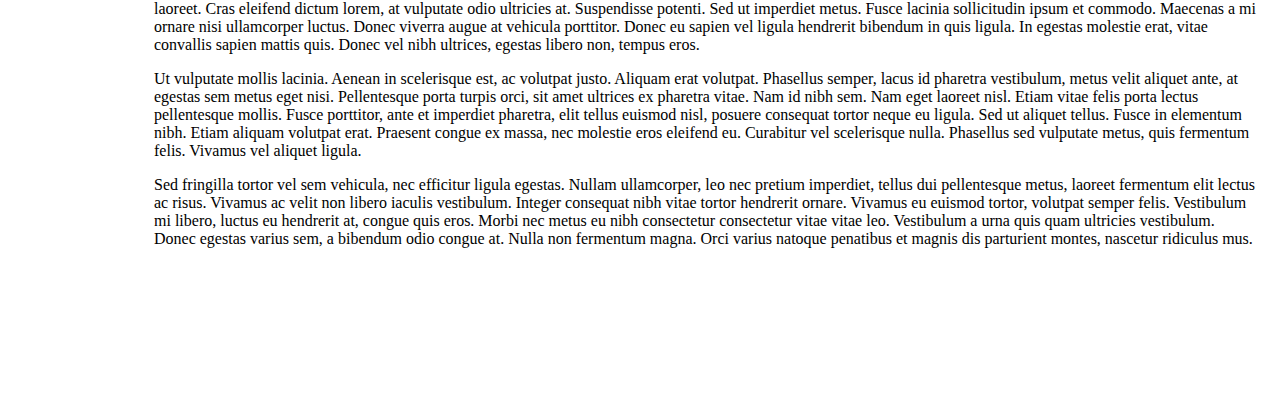
<file: three.html>
<!DOCTYPE HTML>
<html>
	<head>
		<title> Page Three </title>
		<meta charset="utf-8">
		<link rel="stylesheet" href="main.css">
	</head>
	<body>
		<header class="title">
			<h1> Practice Site: Page Three </h1>
		</header>
		<div id="wrapper">
			<aside class="three">
				<nav>
					<ul>
						<li> <a href="index.html"> Home </a></li>
						<li> <a href="one.html"> Page One </a></li>
						<li> <a href="two.html"> Page Two </a></li>
						<li> <a href="three.html"> Page Three </a></li>
						<li> <a href="four.html"> Page Four </a></li>
						<li> <a href="five.html"> Page Five </a></li>
					</ul>
				</nav>
			</aside>
			<div class="articles3">
			<article>
				<header>
					<figure>
						<img class="banner" src="banner.jpg">
					</figure>
					<h2> This is a Heading </h2>
				</header>
				<section>
					<figure>
						<img class="right3" src="one.jpg">
					</figure>
					<p>Lorem ipsum dolor sit amet, consectetur adipiscing elit. Curabitur aliquet massa vitae posuere convallis. Quisque lacus sem, molestie vitae tincidunt et, commodo eu urna. Aenean iaculis mauris quis est bibendum euismod. Sed gravida, lorem non placerat dictum, odio lectus tempus neque, ut ornare nisi arcu eu magna. Suspendisse et felis sit amet mi gravida mattis. Nam tempus auctor massa, at sollicitudin justo rutrum ac. Etiam in massa porta, pulvinar dui id, commodo nulla. Quisque eleifend eget leo et sagittis. Integer mattis vehicula leo, sit amet ornare magna. Pellentesque id lacus nulla.</p>
					<p>Sed vitae dui ut mi tincidunt convallis eget ac massa. Suspendisse varius aliquam ex, eu venenatis ligula condimentum a. Curabitur enim turpis, consectetur ut erat et, convallis pellentesque nibh. Maecenas nisi magna, auctor eu ex quis, maximus luctus mi. Nullam vehicula fermentum ex a semper. Suspendisse fermentum nisi neque, ac feugiat lacus vulputate sed. Etiam pellentesque sodales erat eu hendrerit. Vestibulum accumsan libero quam. Sed arcu nunc, laoreet et elementum non, consequat id libero. Nam at nisi erat.</p>
					<figure>
						<img class="left3" src="two.jpg">
					</figure>
					<p>In elementum purus ullamcorper ullamcorper lobortis. Mauris nec mi augue. Mauris a nisl a nulla ultrices sagittis id quis magna. Nulla eu mi pulvinar, euismod urna nec, scelerisque purus. Mauris id dolor tortor. Aliquam at rutrum lorem. Donec a semper nulla. Maecenas sollicitudin posuere dolor a fermentum. Suspendisse vel placerat justo. Phasellus iaculis mollis erat eu auctor. Vivamus ullamcorper ut orci eu semper. Suspendisse tincidunt ipsum ac turpis sodales pulvinar ac in risus. Cras varius leo at metus bibendum, id posuere metus condimentum. Aenean quis lacinia neque.</p>
					<p>Fusce malesuada odio lorem, id pretium ante varius sed. Lorem ipsum dolor sit amet, consectetur adipiscing elit. Proin at nibh lorem. In blandit nunc ac efficitur accumsan. Vestibulum in mattis sem. Vivamus commodo sem eget metus fermentum, vel bibendum sapien condimentum. Aenean hendrerit luctus ante, sed interdum lectus condimentum ut. Curabitur tempor consequat diam, eget laoreet purus fringilla vel. Vivamus vestibulum felis vitae odio semper malesuada. Morbi vitae orci efficitur, scelerisque nulla vel, auctor purus. Suspendisse potenti.</p>
					<p>Duis id mollis augue. Aliquam at posuere ligula, sit amet vestibulum sem. Fusce sit amet malesuada felis, vitae iaculis purus. Vestibulum non aliquam ex. Sed tristique, lacus nec rhoncus dictum, turpis nisl fringilla lectus, ut molestie risus nulla id tortor. Nullam vel vehicula libero. Praesent vitae facilisis augue. Aenean sagittis risus eros, in efficitur massa consequat a.</p>
				</section>
			</article>
			<article>
				<header>
					<figure>
						<img class="banner" src="banner2.jpg">
					</figure>
					<h2> This is another Heading </h2>
				</header>
				<p>Aenean vulputate ex id lacus vehicula, vel rutrum felis mollis. Mauris pulvinar tortor vitae posuere mattis. Donec auctor at urna sed pulvinar. Proin dignissim, ex non finibus tincidunt, ligula arcu vestibulum dolor, viverra dictum neque leo ut est. Etiam pulvinar nulla vel diam lobortis mattis. Vivamus viverra, tortor in porttitor fringilla, tellus lacus facilisis sapien, id ullamcorper quam tellus et velit. Proin sagittis neque id semper tristique. Cras fermentum vel lectus id sodales.</p>
				<p>Nunc mattis lectus nisl, vitae dapibus velit vestibulum eget. Donec bibendum nulla a ex dignissim eleifend. Integer scelerisque vel nunc non tincidunt. Vestibulum bibendum justo libero, sed congue odio sagittis vitae. Donec dapibus lacinia rhoncus. Quisque elementum ac erat sagittis rutrum. Vestibulum mauris odio, convallis viverra ante sit amet, posuere tempor orci. Fusce at lacus augue. Aliquam porttitor quam felis, eu interdum lectus semper et. Phasellus at ullamcorper ex. Cras risus augue, convallis non vehicula sit amet, luctus condimentum ex. Integer aliquet odio risus, ac dapibus elit convallis sit amet. Suspendisse at diam nec tortor vulputate cursus sit amet at enim. Curabitur quis imperdiet libero, sit amet finibus leo. Nunc faucibus ligula ut luctus consequat.</p>
				<p>Aenean vehicula, metus in scelerisque pellentesque, mauris diam viverra massa, vitae interdum nisl quam non ligula. Aliquam erat volutpat. Aenean porta nulla a facilisis laoreet. Cras eleifend dictum lorem, at vulputate odio ultricies at. Suspendisse potenti. Sed ut imperdiet metus. Fusce lacinia sollicitudin ipsum et commodo. Maecenas a mi ornare nisi ullamcorper luctus. Donec viverra augue at vehicula porttitor. Donec eu sapien vel ligula hendrerit bibendum in quis ligula. In egestas molestie erat, vitae convallis sapien mattis quis. Donec vel nibh ultrices, egestas libero non, tempus eros.</p>
				<p>Ut vulputate mollis lacinia. Aenean in scelerisque est, ac volutpat justo. Aliquam erat volutpat. Phasellus semper, lacus id pharetra vestibulum, metus velit aliquet ante, at egestas sem metus eget nisi. Pellentesque porta turpis orci, sit amet ultrices ex pharetra vitae. Nam id nibh sem. Nam eget laoreet nisl. Etiam vitae felis porta lectus pellentesque mollis. Fusce porttitor, ante et imperdiet pharetra, elit tellus euismod nisl, posuere consequat tortor neque eu ligula. Sed ut aliquet tellus. Fusce in elementum nibh. Etiam aliquam volutpat erat. Praesent congue ex massa, nec molestie eros eleifend eu. Curabitur vel scelerisque nulla. Phasellus sed vulputate metus, quis fermentum felis. Vivamus vel aliquet ligula.</p>
				<p>Sed fringilla tortor vel sem vehicula, nec efficitur ligula egestas. Nullam ullamcorper, leo nec pretium imperdiet, tellus dui pellentesque metus, laoreet fermentum elit lectus ac risus. Vivamus ac velit non libero iaculis vestibulum. Integer consequat nibh vitae tortor hendrerit ornare. Vivamus eu euismod tortor, volutpat semper felis. Vestibulum mi libero, luctus eu hendrerit at, congue quis eros. Morbi nec metus eu nibh consectetur consectetur vitae vitae leo. Vestibulum a urna quis quam ultricies vestibulum. Donec egestas varius sem, a bibendum odio congue at. Nulla non fermentum magna. Orci varius natoque penatibus et magnis dis parturient montes, nascetur ridiculus mus.</p>
			</article>
		</div>
	</div>
		<footer>
			<ul>
				<li> &copy; Aenean Vulputate </li>
				<li><b>Email</b>: aenean@vulputate.com</li>
				<li><b>Phone</b>: +1 (123) 456-7890 </li>
				<li><b>Address</b>: Earth </li>
		</footer>
	</body>
</html>
</file>
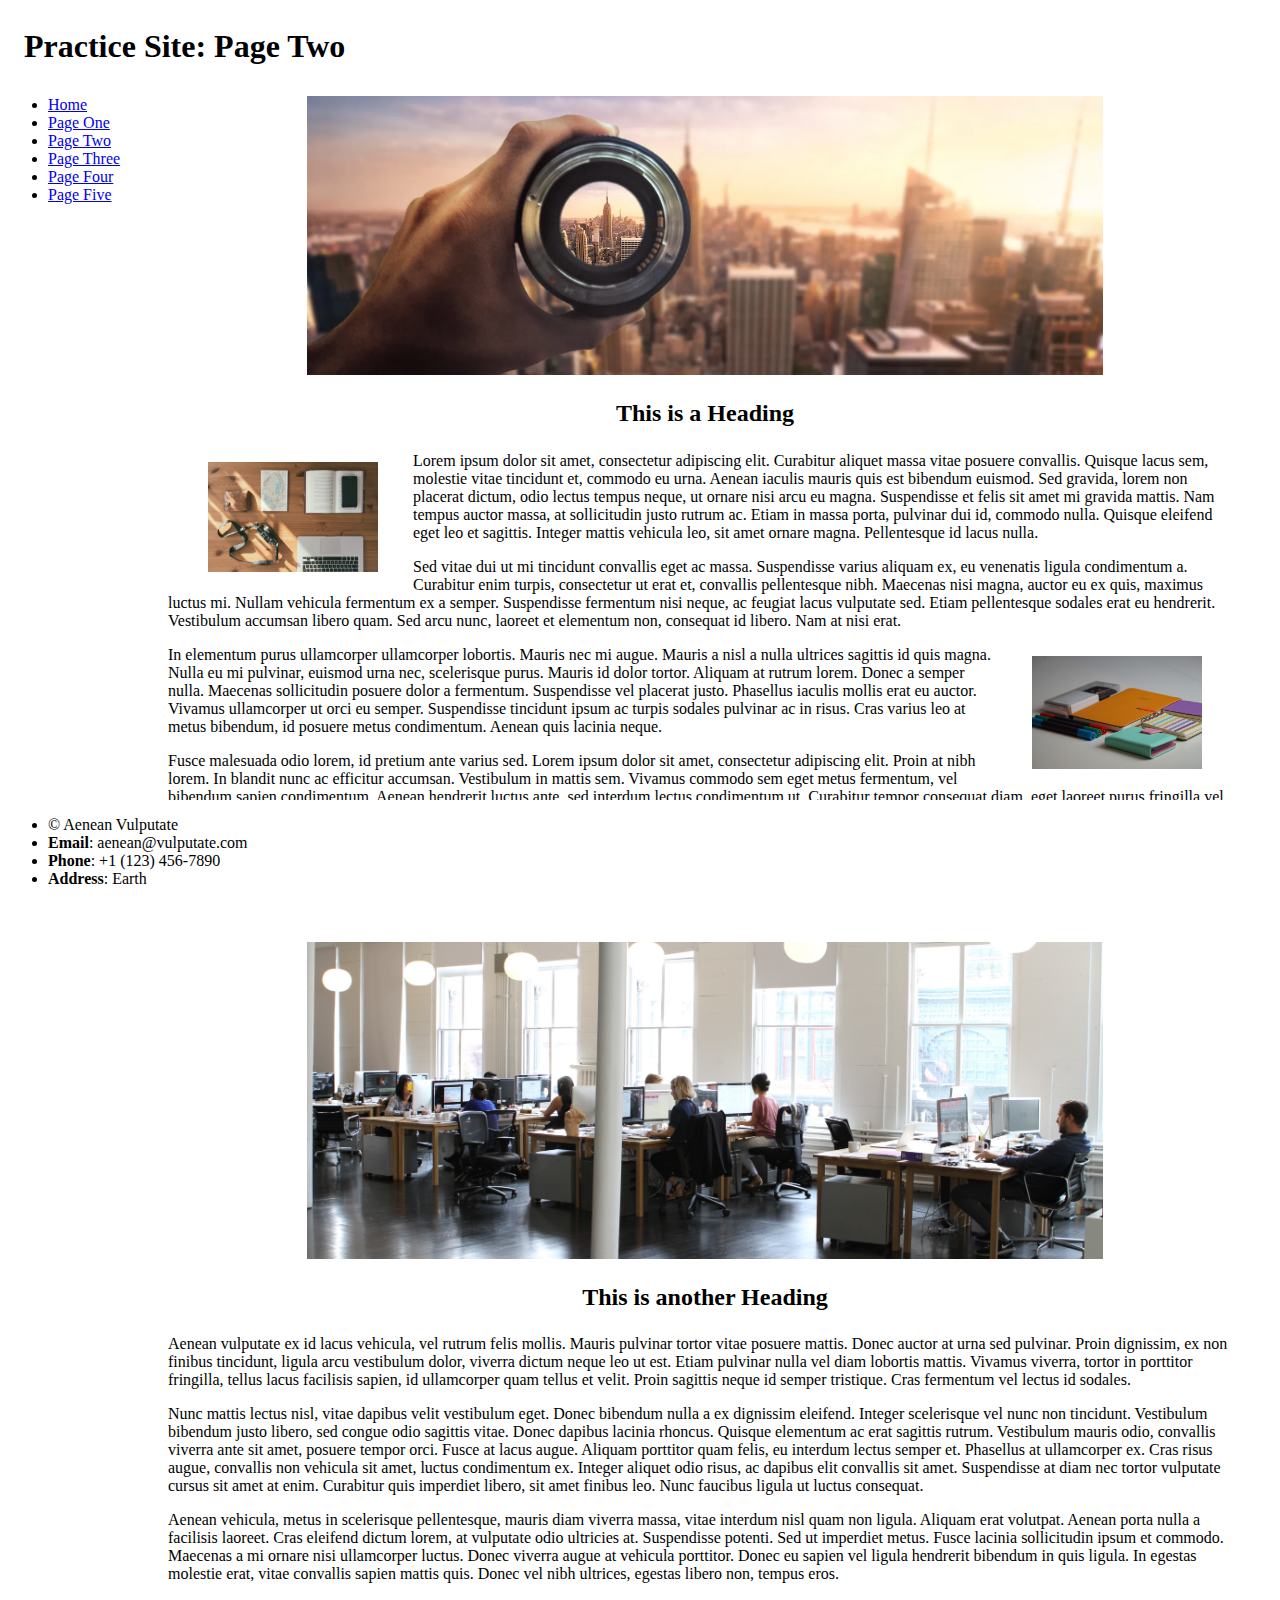
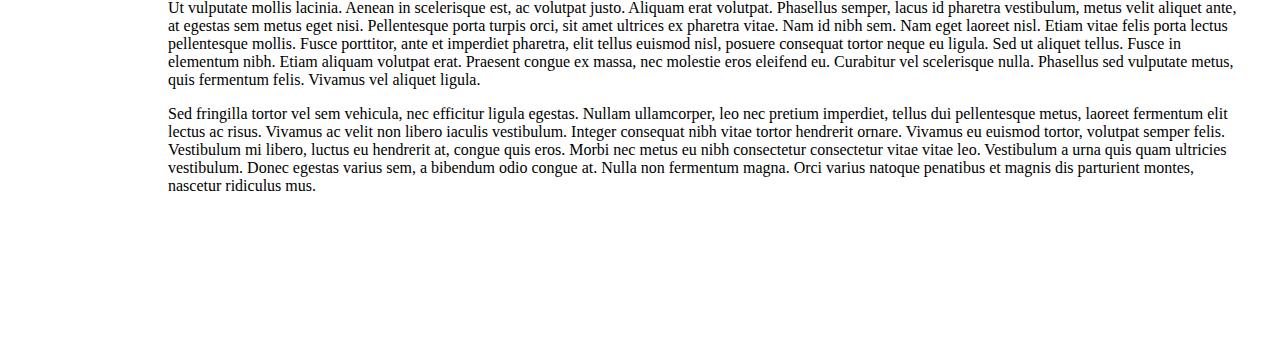
<file: two.html>
<!DOCTYPE HTML>
<html>
	<head>
		<title> Page Two </title>
		<meta charset="utf-8">
		<link rel="stylesheet" href="main.css">
	</head>
	<body>
		<header class="title">
			<h1> Practice Site: Page Two </h1>
		</header>
		<div id="wrapper">
			<aside class="two">
				<nav>
					<ul>
						<li> <a href="index.html"> Home </a></li>
						<li> <a href="one.html"> Page One </a></li>
						<li> <a href="two.html"> Page Two </a></li>
						<li> <a href="three.html"> Page Three </a></li>
						<li> <a href="four.html"> Page Four </a></li>
						<li> <a href="five.html"> Page Five </a></li>
					</ul>
				</nav>
			</aside>
			<div class="articles2">
			<article>
				<header>
					<figure>
						<img class="banner" src="banner.jpg">
					</figure>
					<h2> This is a Heading </h2>
				</header>
				<div class="section2">
				<section>
					<figure>
						<img class="left2" src="one.jpg">
					</figure>
					<p>Lorem ipsum dolor sit amet, consectetur adipiscing elit. Curabitur aliquet massa vitae posuere convallis. Quisque lacus sem, molestie vitae tincidunt et, commodo eu urna. Aenean iaculis mauris quis est bibendum euismod. Sed gravida, lorem non placerat dictum, odio lectus tempus neque, ut ornare nisi arcu eu magna. Suspendisse et felis sit amet mi gravida mattis. Nam tempus auctor massa, at sollicitudin justo rutrum ac. Etiam in massa porta, pulvinar dui id, commodo nulla. Quisque eleifend eget leo et sagittis. Integer mattis vehicula leo, sit amet ornare magna. Pellentesque id lacus nulla.</p>
					<p>Sed vitae dui ut mi tincidunt convallis eget ac massa. Suspendisse varius aliquam ex, eu venenatis ligula condimentum a. Curabitur enim turpis, consectetur ut erat et, convallis pellentesque nibh. Maecenas nisi magna, auctor eu ex quis, maximus luctus mi. Nullam vehicula fermentum ex a semper. Suspendisse fermentum nisi neque, ac feugiat lacus vulputate sed. Etiam pellentesque sodales erat eu hendrerit. Vestibulum accumsan libero quam. Sed arcu nunc, laoreet et elementum non, consequat id libero. Nam at nisi erat.</p>
					<figure>
						<img class="right2" src="two.jpg">
					</figure>
					<p>In elementum purus ullamcorper ullamcorper lobortis. Mauris nec mi augue. Mauris a nisl a nulla ultrices sagittis id quis magna. Nulla eu mi pulvinar, euismod urna nec, scelerisque purus. Mauris id dolor tortor. Aliquam at rutrum lorem. Donec a semper nulla. Maecenas sollicitudin posuere dolor a fermentum. Suspendisse vel placerat justo. Phasellus iaculis mollis erat eu auctor. Vivamus ullamcorper ut orci eu semper. Suspendisse tincidunt ipsum ac turpis sodales pulvinar ac in risus. Cras varius leo at metus bibendum, id posuere metus condimentum. Aenean quis lacinia neque.</p>
					<p>Fusce malesuada odio lorem, id pretium ante varius sed. Lorem ipsum dolor sit amet, consectetur adipiscing elit. Proin at nibh lorem. In blandit nunc ac efficitur accumsan. Vestibulum in mattis sem. Vivamus commodo sem eget metus fermentum, vel bibendum sapien condimentum. Aenean hendrerit luctus ante, sed interdum lectus condimentum ut. Curabitur tempor consequat diam, eget laoreet purus fringilla vel. Vivamus vestibulum felis vitae odio semper malesuada. Morbi vitae orci efficitur, scelerisque nulla vel, auctor purus. Suspendisse potenti.</p>
					<p>Duis id mollis augue. Aliquam at posuere ligula, sit amet vestibulum sem. Fusce sit amet malesuada felis, vitae iaculis purus. Vestibulum non aliquam ex. Sed tristique, lacus nec rhoncus dictum, turpis nisl fringilla lectus, ut molestie risus nulla id tortor. Nullam vel vehicula libero. Praesent vitae facilisis augue. Aenean sagittis risus eros, in efficitur massa consequat a.</p>
				</section>
				</article>
			<article>
				<header>
					<figure>
						<img class="banner" src="banner2.jpg">
					</figure>
					<h2> This is another Heading </h2>
				</header>
				<p>Aenean vulputate ex id lacus vehicula, vel rutrum felis mollis. Mauris pulvinar tortor vitae posuere mattis. Donec auctor at urna sed pulvinar. Proin dignissim, ex non finibus tincidunt, ligula arcu vestibulum dolor, viverra dictum neque leo ut est. Etiam pulvinar nulla vel diam lobortis mattis. Vivamus viverra, tortor in porttitor fringilla, tellus lacus facilisis sapien, id ullamcorper quam tellus et velit. Proin sagittis neque id semper tristique. Cras fermentum vel lectus id sodales.</p>
				<p>Nunc mattis lectus nisl, vitae dapibus velit vestibulum eget. Donec bibendum nulla a ex dignissim eleifend. Integer scelerisque vel nunc non tincidunt. Vestibulum bibendum justo libero, sed congue odio sagittis vitae. Donec dapibus lacinia rhoncus. Quisque elementum ac erat sagittis rutrum. Vestibulum mauris odio, convallis viverra ante sit amet, posuere tempor orci. Fusce at lacus augue. Aliquam porttitor quam felis, eu interdum lectus semper et. Phasellus at ullamcorper ex. Cras risus augue, convallis non vehicula sit amet, luctus condimentum ex. Integer aliquet odio risus, ac dapibus elit convallis sit amet. Suspendisse at diam nec tortor vulputate cursus sit amet at enim. Curabitur quis imperdiet libero, sit amet finibus leo. Nunc faucibus ligula ut luctus consequat.</p>
				<p>Aenean vehicula, metus in scelerisque pellentesque, mauris diam viverra massa, vitae interdum nisl quam non ligula. Aliquam erat volutpat. Aenean porta nulla a facilisis laoreet. Cras eleifend dictum lorem, at vulputate odio ultricies at. Suspendisse potenti. Sed ut imperdiet metus. Fusce lacinia sollicitudin ipsum et commodo. Maecenas a mi ornare nisi ullamcorper luctus. Donec viverra augue at vehicula porttitor. Donec eu sapien vel ligula hendrerit bibendum in quis ligula. In egestas molestie erat, vitae convallis sapien mattis quis. Donec vel nibh ultrices, egestas libero non, tempus eros.</p>
				<p>Ut vulputate mollis lacinia. Aenean in scelerisque est, ac volutpat justo. Aliquam erat volutpat. Phasellus semper, lacus id pharetra vestibulum, metus velit aliquet ante, at egestas sem metus eget nisi. Pellentesque porta turpis orci, sit amet ultrices ex pharetra vitae. Nam id nibh sem. Nam eget laoreet nisl. Etiam vitae felis porta lectus pellentesque mollis. Fusce porttitor, ante et imperdiet pharetra, elit tellus euismod nisl, posuere consequat tortor neque eu ligula. Sed ut aliquet tellus. Fusce in elementum nibh. Etiam aliquam volutpat erat. Praesent congue ex massa, nec molestie eros eleifend eu. Curabitur vel scelerisque nulla. Phasellus sed vulputate metus, quis fermentum felis. Vivamus vel aliquet ligula.</p>
				<p>Sed fringilla tortor vel sem vehicula, nec efficitur ligula egestas. Nullam ullamcorper, leo nec pretium imperdiet, tellus dui pellentesque metus, laoreet fermentum elit lectus ac risus. Vivamus ac velit non libero iaculis vestibulum. Integer consequat nibh vitae tortor hendrerit ornare. Vivamus eu euismod tortor, volutpat semper felis. Vestibulum mi libero, luctus eu hendrerit at, congue quis eros. Morbi nec metus eu nibh consectetur consectetur vitae vitae leo. Vestibulum a urna quis quam ultricies vestibulum. Donec egestas varius sem, a bibendum odio congue at. Nulla non fermentum magna. Orci varius natoque penatibus et magnis dis parturient montes, nascetur ridiculus mus.</p>
			</article>
		</div>
		</div>
		<footer>
			<ul>
				<li> &copy; Aenean Vulputate </li>
				<li><b>Email</b>: aenean@vulputate.com</li>
				<li><b>Phone</b>: +1 (123) 456-7890 </li>
				<li><b>Address</b>: Earth </li>
		</footer>
	</body>
</html>
</file>
<file: main.css>
/* Global Modifications */

h1 {
	padding: .2em .5em 1em;
	}

h2 {
	padding: .2em;
	text-align: center;
	}

.banner {
	display: block;
	margin: auto;
	width: 80%;
	}

header.title {
	position: fixed;
	top: 0;
	height: 75px;
	width: 100%;
	background: white;
	float: none;
	}
	
footer {
	position: fixed;
	bottom: 0;
	height: 100px;
	width: 100%;
	background: white;
	}

#wrapper {
	margin: 80px 0 105px 0;
	}

article {
	float: none;
	}

article p:last-of-type {
	padding: 0 0 2em;
	}



/* Modifications to Page One / Fixed Position Layout */

aside.one {
	position: fixed;
	left: 0;
	width: 160px;
	padding: 0 .4em;
	}

div.articles1 {
	position: fixed;
	left: 160px;
	height: 400px;
	width: 750px;
	padding: 0 .2em;
	overflow: scroll;
	}

img.body1 {
	width: 300px;
	}

/* Modifications to Page Two / Floating Position Layout */

aside.two {
	float: left;
	min-width: 130px;
	}

div.articles2 {
	min-height: 400px;
	min-width: 350px;
	padding: 0 30px;
	overflow: scroll;
	}
	
.left2 {
	float: left;
	margin: 10px 35px 10px 0px;
	width: 170px;
	}

.right2 {
	float: right;
	margin: 10px 0px 10px 35px;
	width: 170px;
	}



/* Modifications to Page Three / Relative Position Layout */

aside.three {
	float: left;
	min-width: 130px;
	}

div.articles3 {
	min-height: 400px;
	min-width: 350px;
	padding: 0 1em;
	overflow: scroll;
	}

.right3 {
	float: right;
	margin: 1em 0em 1em 2em;
	width: 25%;
	}

.left3 {
	float: left;
	margin: 1em 2em 1em 0;
	width: 25%;
	}


/* Modifications to Page Four / Inline-Block Layout */

aside.four {
	display: inline-block;
	vertical-align: top;
	width: 20%;
	min-width: 130px;
	}

div.articles4 {
	display: inline-block;
	vertical-align: top;
	width: 75%;
	min-height: 400px;
	min-width: 350px;
	}

.right4 {
	float: right;
	margin: 1em 0em 1em 2em;
	width: 25%;
	}

.left4 {
	float: left;
	margin: 1em 2em 1em 0;
	width: 25%;
	}

/*Modifications to Page Five/Image Gallery */

#gallery img { 
  width: 100%;
  height: 100%;
  object-fit: contain; object-position: 50% 50%; }
</file>
